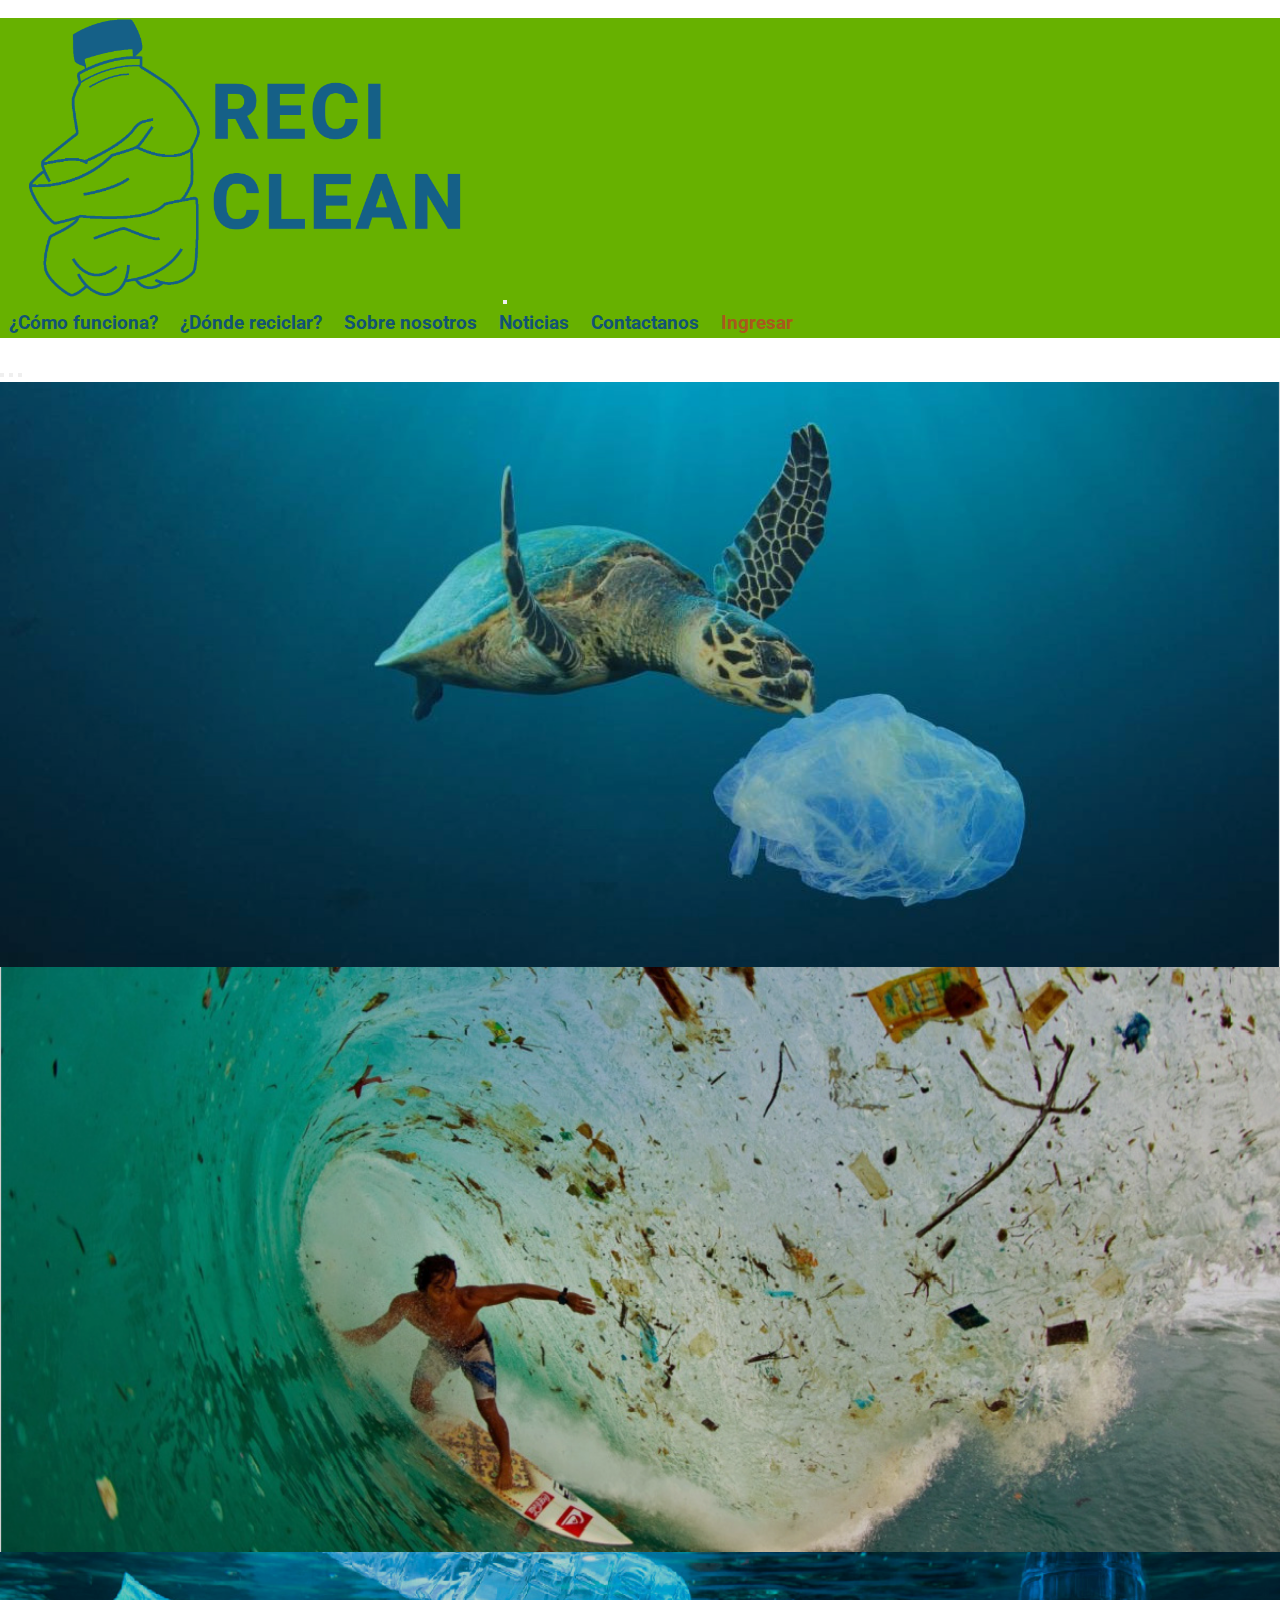
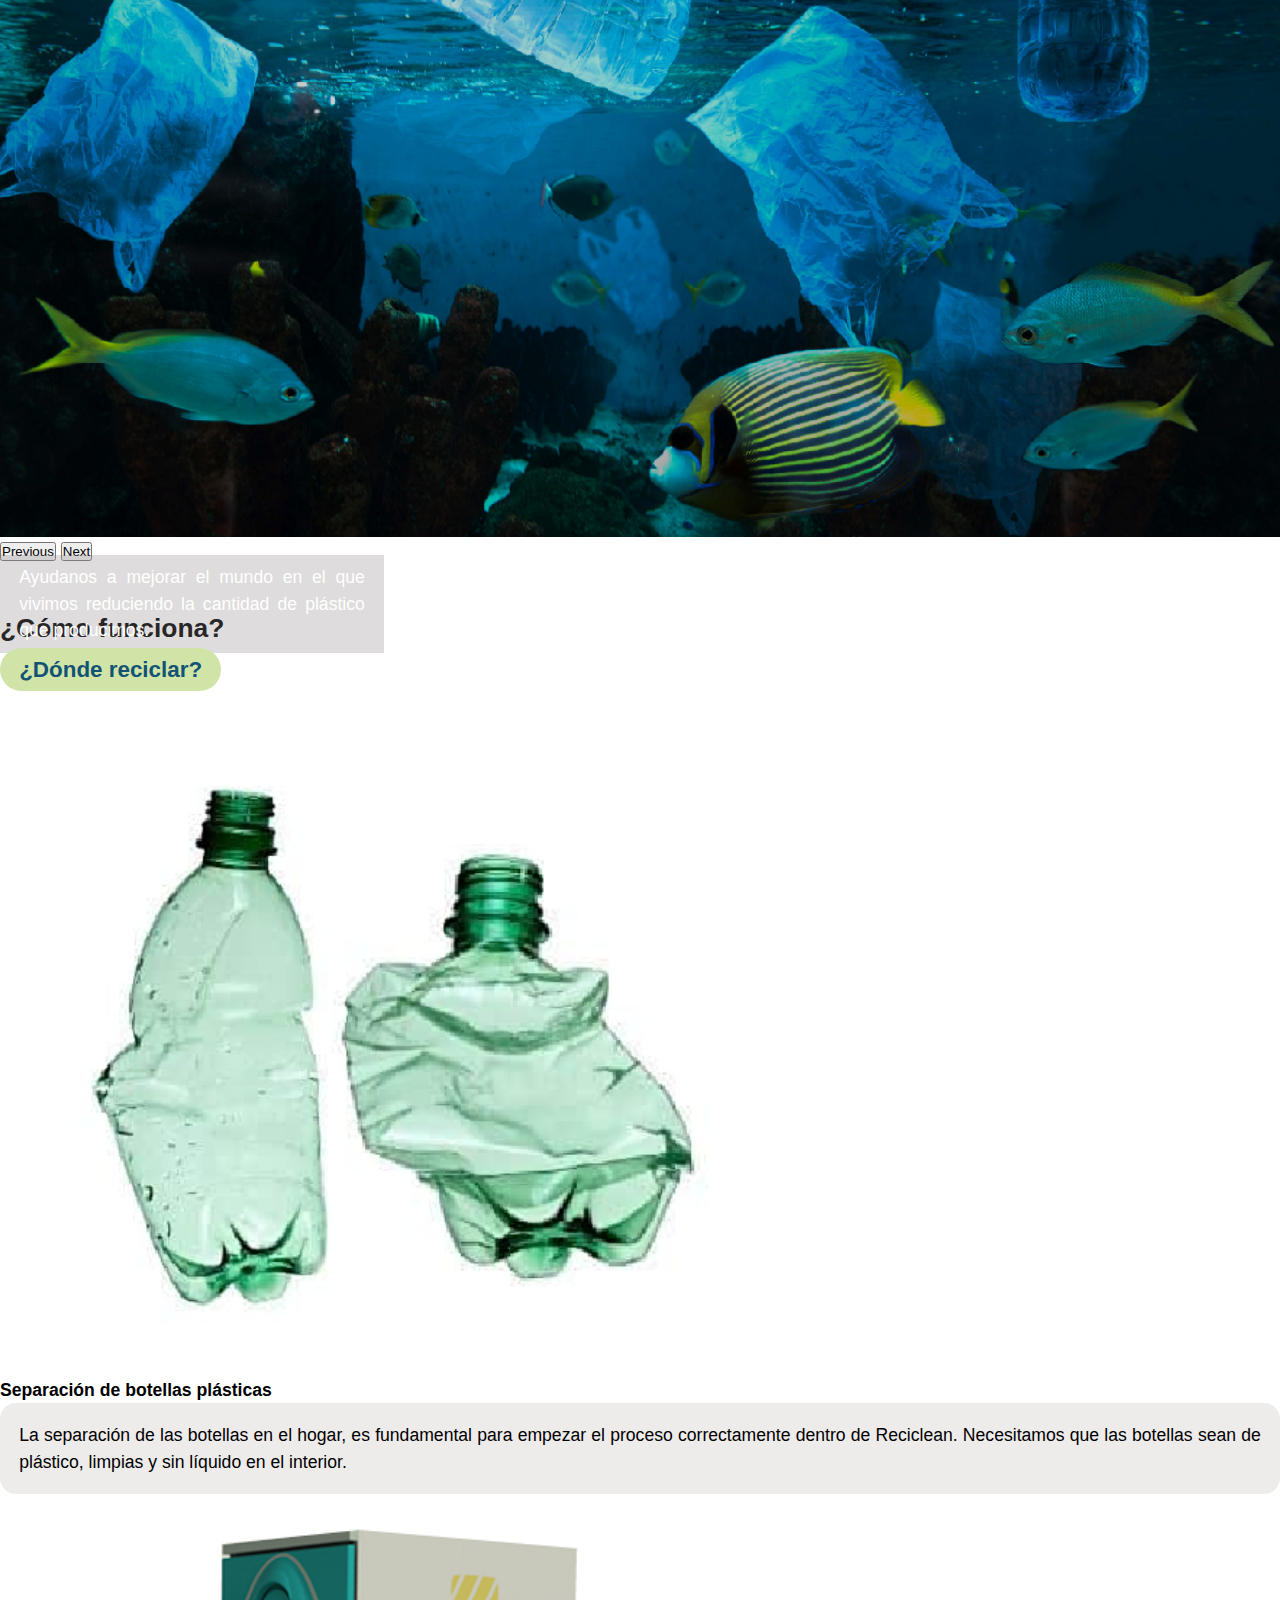
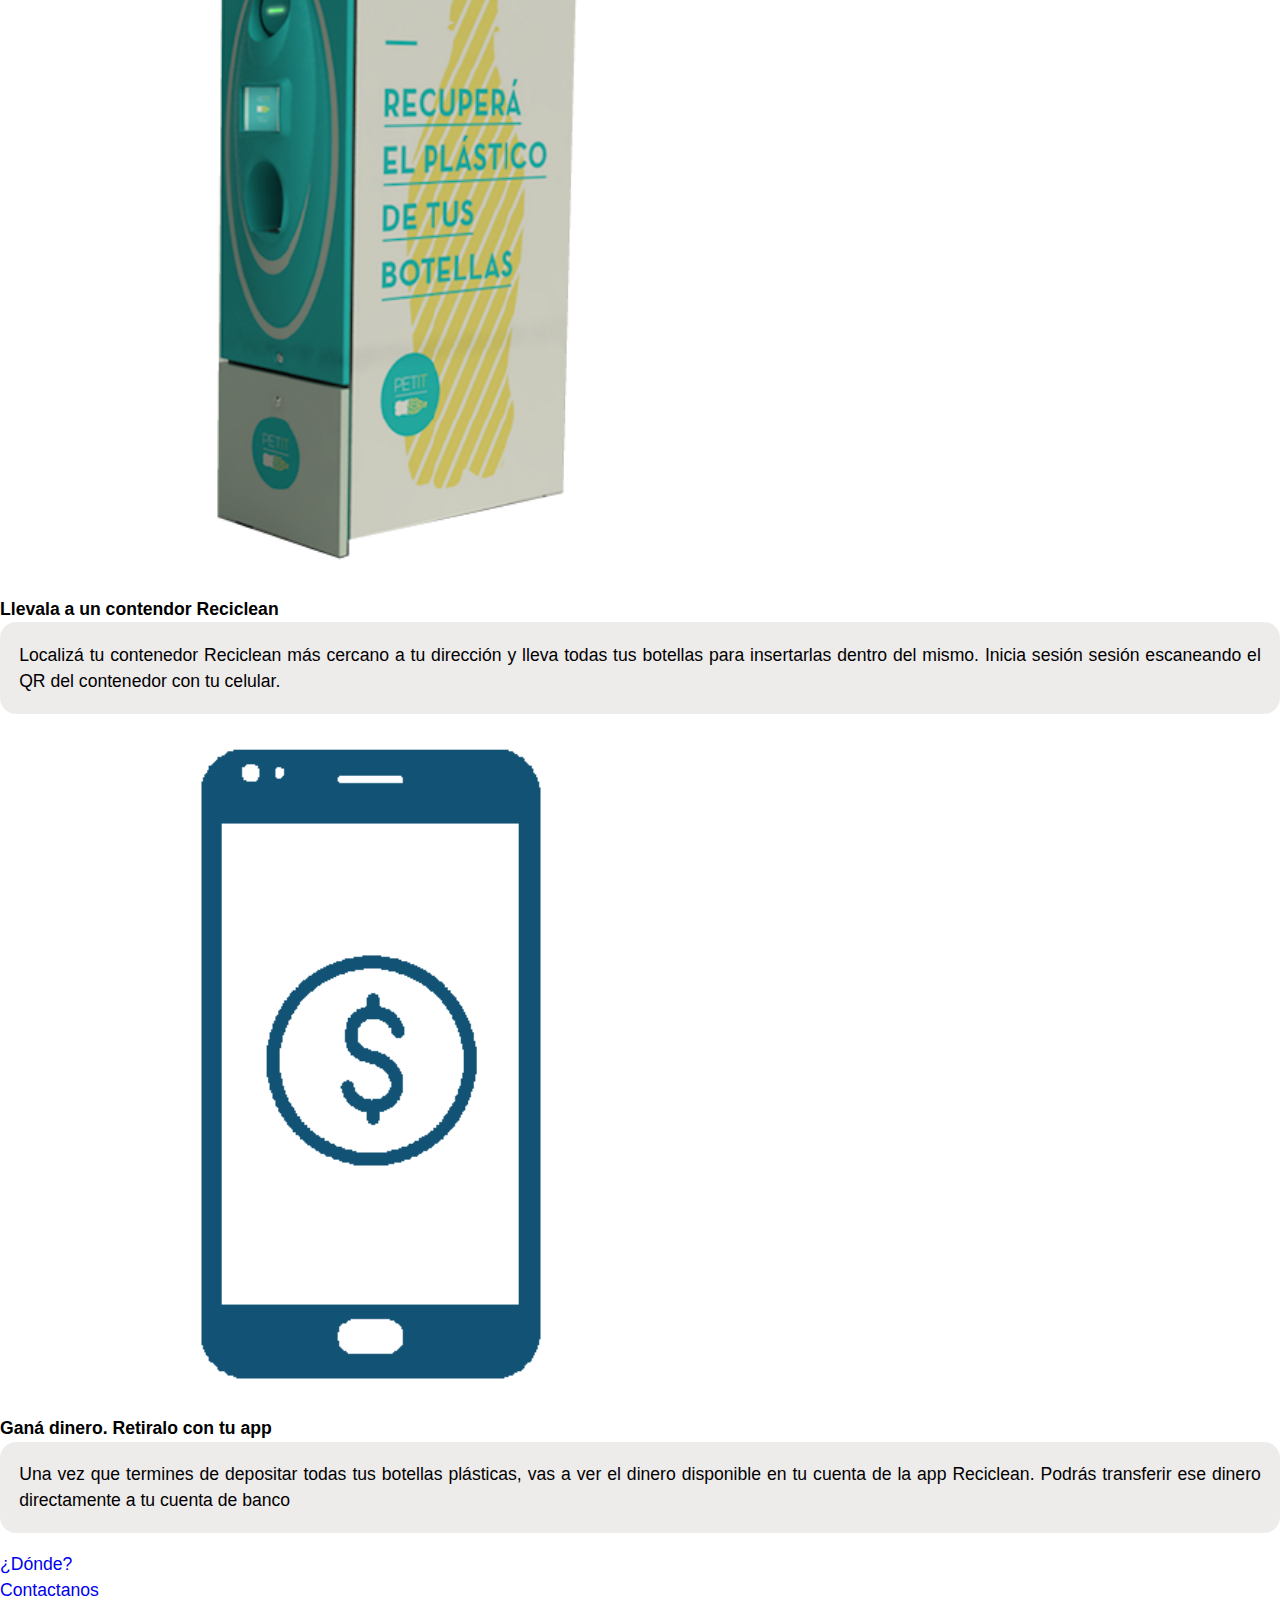
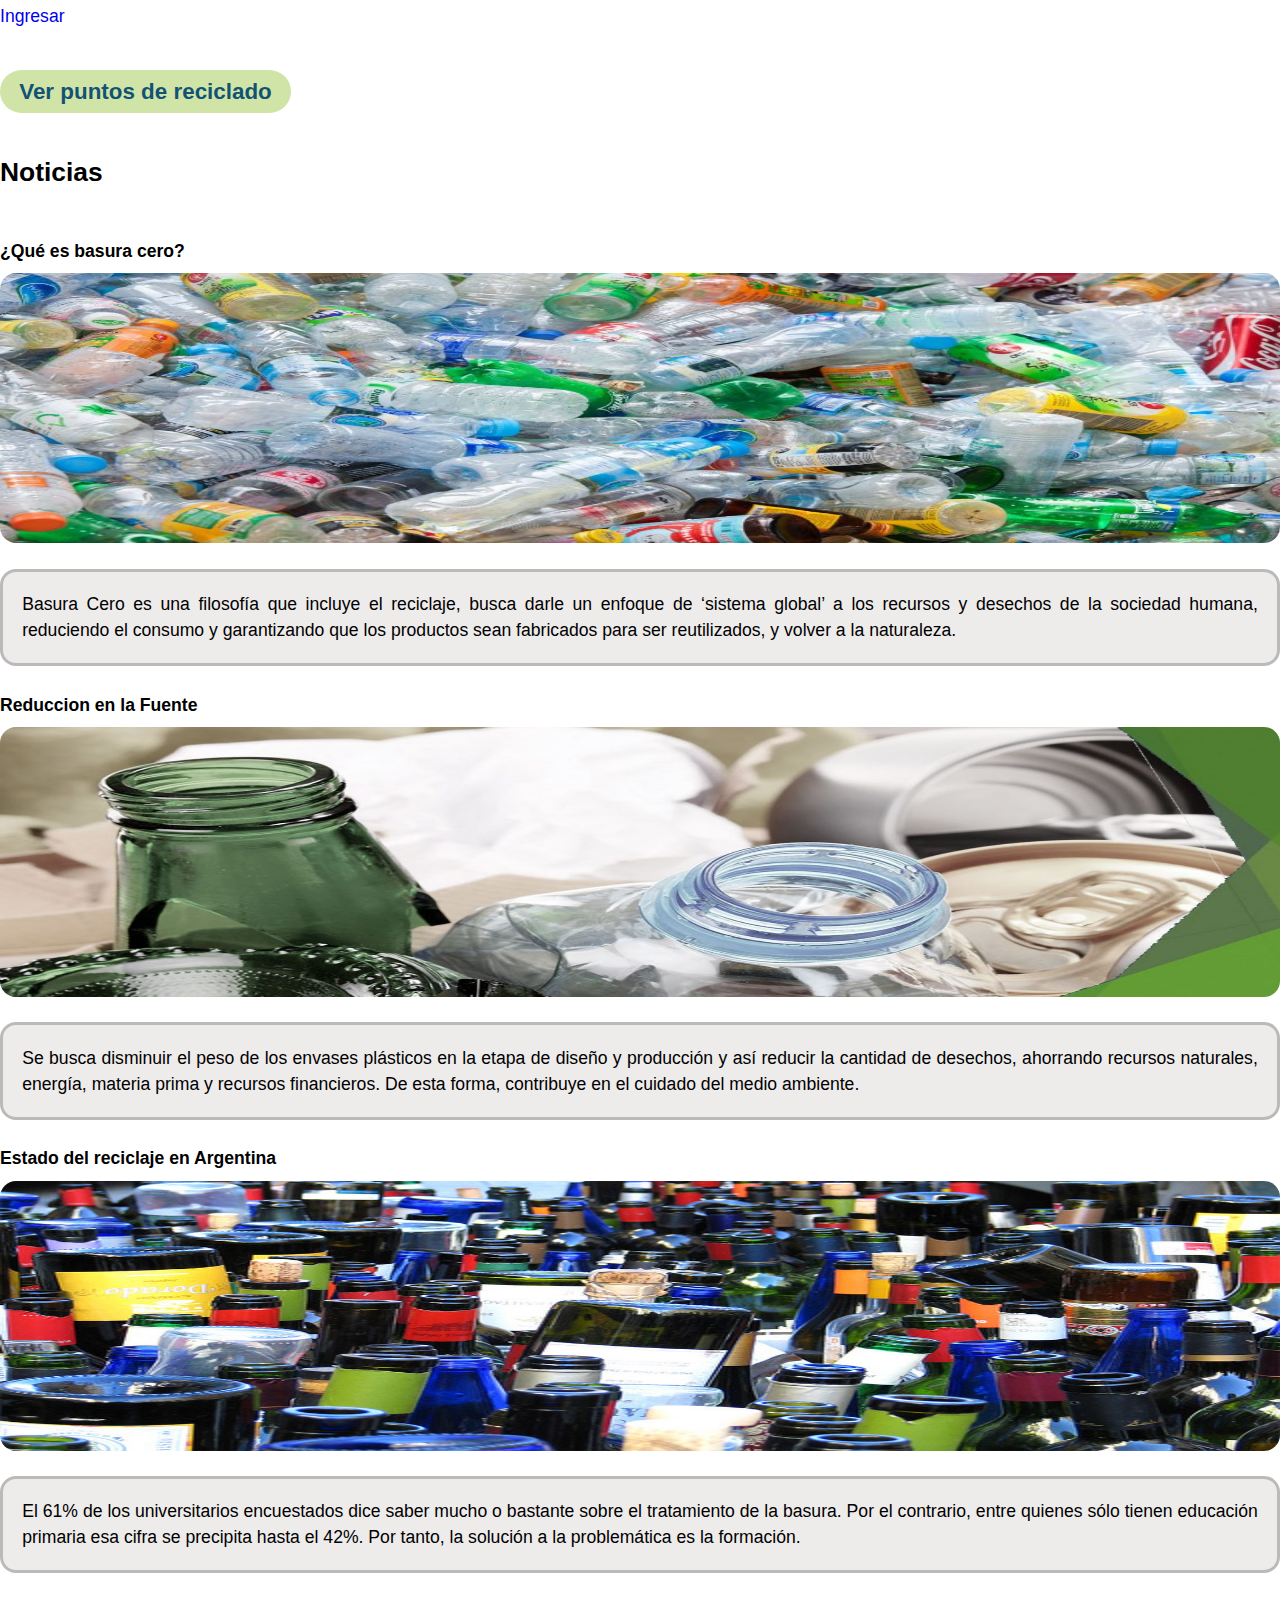
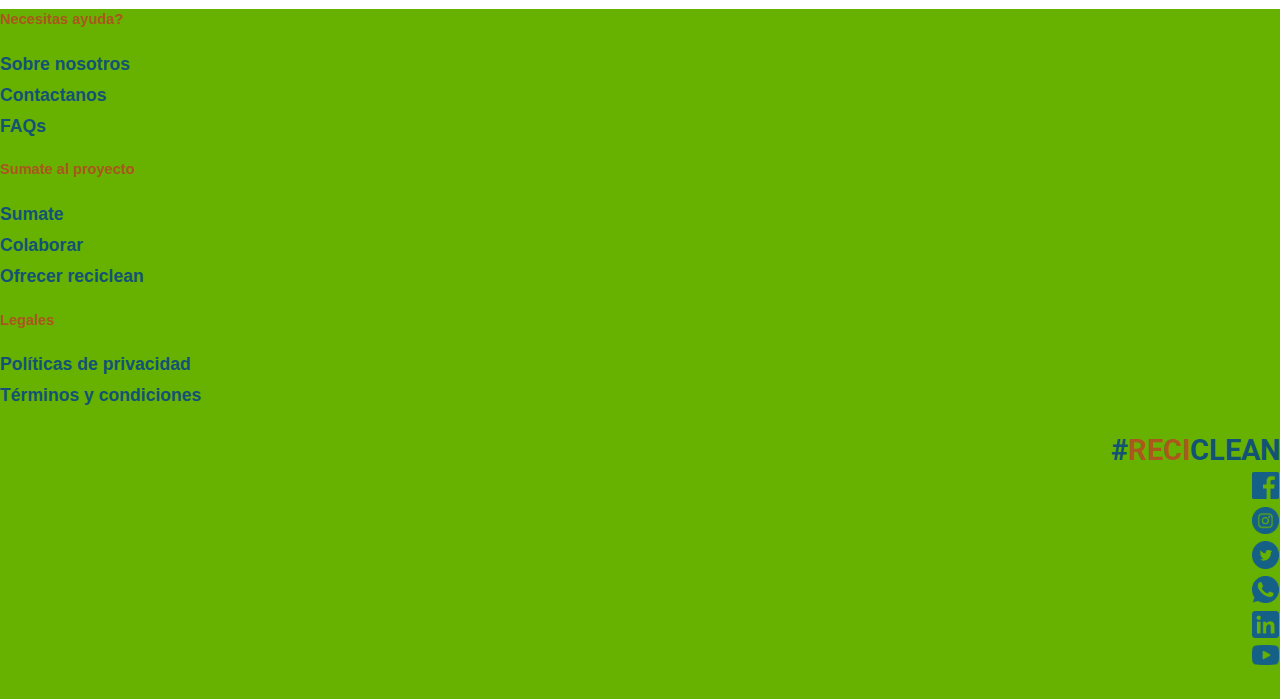
<file: index.html>
<!DOCTYPE html>
<html lang="en">

<head>
    <meta charset="UTF-8">
    <meta http-equiv="X-UA-Compatible" content="IE=edge">
    <meta name="viewport" content="width=device-width, initial-scale=1.0">

    <title>Reciclean Argentina</title>
    <meta name="description"
        content="Esta es la página web de la organización Reciclean dónde podrán enterarse de como funciona 
    el sistema de reciclado donde todos ganamos y muchas noticias sobre como mejorar nuestros habitos del reciclado hogareño.">
    <meta name="keywords" content="Reciclaje, reciclado, reutilizar, plástico, botellas, como reciclar, ganar reciclando, 
    win win, ayudar al mundo, salvemos al mundo, homepage reciclean">

    <!-- Animaciones WOW -->
    <link rel="stylesheet" href="https://cdnjs.cloudflare.com/ajax/libs/animate.css/4.1.1/animate.min.css" />
    <!-- Bootstrap -->
    <link href="https://cdn.jsdelivr.net/npm/bootstrap@5.0.0/dist/css/bootstrap.min.css" rel="stylesheet"
        integrity="sha384-wEmeIV1mKuiNpC+IOBjI7aAzPcEZeedi5yW5f2yOq55WWLwNGmvvx4Um1vskeMj0" crossorigin="anonymous">
    <!-- Fuentes Web-->
    <link href="https://fonts.googleapis.com/css?family=Roboto:100,300,400,500,700&display=swap" rel="stylesheet">
    <link href="https://fonts.googleapis.com/css?family=Roboto:100,300,400,500,700&display=swap" rel="stylesheet">
    <!-- Hoja de estilos -->
    <link rel="stylesheet" href="./css/style.css">
</head>

<body>
    <header class="container-fluid">
        <nav class="navbar navbar-expand-md navbar-dark">
            <div class="container">
                <a class="navbar-brand logo" href="index.html">
                    <img src="recursos/imagenes/logotipos_reciclean.png" class="logo" alt="Logo Reciclean">
                </a>
                <button class="navbar-toggler" type="button" data-bs-toggle="collapse" data-bs-target="#navbarCollapse"
                    aria-controls="navbarCollapse" aria-expanded="false" aria-label="Toggle navigation">
                    <span class="navbar-toggler-icon"></span>
                </button>
                <div class="collapse navbar-collapse" id="navbarCollapse">
                    <div class="navbar-nav">
                        <a class="navBarcontentText" href="index.html#comoFunciona">¿Cómo funciona?</a>
                        <a class="navBarcontentText" href="dondeReciclar.html">¿Dónde reciclar?</a>
                        <a class="navBarcontentText" href="sobreNosotros.html">Sobre nosotros</a>
                        <a class="navBarcontentText" href="noticias.html">Noticias</a>
                        <a class="navBarcontentText" href="contactanos.html">Contactanos</a>
                        <a class="navBarcontentTextGreenBold" href="ingresar.html"> Ingresar</a>
                    </div>
                </div>
            </div>
        </nav>
    </header>

    <!-- Carrusel de imagenes -->

    <div class="container">
        <div id="carouselExampleCaptions" class="carousel slide" data-bs-ride="carousel">
            <div class="carousel-indicators">
                <button type="button" data-bs-target="#carouselExampleCaptions" data-bs-slide-to="0" class="active"
                    aria-current="true" aria-label="Slide 1"></button>
                <button type="button" data-bs-target="#carouselExampleCaptions" data-bs-slide-to="1"
                    aria-label="Slide 2"></button>
                <button type="button" data-bs-target="#carouselExampleCaptions" data-bs-slide-to="2"
                    aria-label="Slide 3"></button>
            </div>
            <div class="carousel-inner">
                <div class="carousel-item active">
                    <div class="fotoCarrousel">
                        <img src="recursos/imagenes/carrusel/carrusel1.jpg" class="fotoCarrousel"
                            alt="Surfeando en basura">
                    </div>
                    <div class="carousel-caption text-start">
                        <p class="carruselText">Ayudanos a mejorar el mundo en el que vivimos reduciendo la cantidad de
                            plástico que producimos.</p>
                        <a class="btn btn-lg btn-primary callToAction" href="dondeReciclar.html">¿Dónde reciclar?</a>
                    </div>
                </div>
                <div class="carousel-item">
                    <div class="fotoCarrousel">
                        <img src="recursos/imagenes/carrusel/carrusel2.jpg" class="fotoCarrousel"
                            alt="plásticos en el océano">
                    </div>
                    <div class="carousel-caption text-start">
                        <p class="carruselText">Ayudanos a mejorar el mundo en el que vivimos reduciendo la cantidad de
                            plástico que producimos.</p>
                        <a class="btn btn-lg btn-primary callToAction" href="dondeReciclar.html">¿Dónde reciclar?</a>
                    </div>
                </div>
                <div class="carousel-item">
                    <div class="fotoCarrousel">
                        <img src="recursos/imagenes/carrusel/carrusel3.jpg" class="fotoCarrousel"
                            alt="tortuga marina come plástico">
                    </div>
                    <div class="carousel-caption text-start">
                        <p class="carruselText">Ayudanos a mejorar el mundo en el que vivimos reduciendo la cantidad de
                            plástico que producimos.</p>
                        <a class="btn btn-lg btn-primary callToAction" href="dondeReciclar.html">¿Dónde reciclar?</a>
                    </div>
                </div>
            </div>
            <button class="carousel-control-prev" type="button" data-bs-target="#carouselExampleCaptions"
                data-bs-slide="prev">
                <span class="carousel-control-prev-icon" aria-hidden="true"></span>
                <span class="visually-hidden">Previous</span>
            </button>
            <button class="carousel-control-next" type="button" data-bs-target="#carouselExampleCaptions"
                data-bs-slide="next">
                <span class="carousel-control-next-icon" aria-hidden="true"></span>
                <span class="visually-hidden">Next</span>
            </button>
        </div>
    </div>

    <!--Iconos donde se explique como funciona reciclean-->
    <div class="container container-sección">
        <a name="comoFunciona">
            <h2 class="h2"> ¿Cómo funciona? </h2>
        </a>
    </div>

    <div class="container container-sección">
        <!-- 3 columnas abajo del carrousel -->
        <div class="row justify-content-evenly">
            <div class="col-sm-12 col-md-7 col-lg-4 text-center">
                <img src="recursos/imagenes/iconos_index/botellas_de_plastico.png" class="iconoComoFunciona" />
                <h4 class="h4">Separación de botellas plásticas</h4>
                <p class="col-sm-12 col-md-7 col-lg-4 textoComoFunciona"> La separación de las botellas en el
                    hogar, es fundamental para empezar el proceso correctamente dentro de Reciclean. Necesitamos que las
                    botellas sean de plástico, limpias y sin líquido en el interior.</p>
            </div>
            <div class="col-sm-12 col-md-7 col-lg-4 text-center">
                <img src="recursos/imagenes/iconos_index/maquina_expendedora.png" class="iconoComoFunciona" />
                <h4 class="h4">Llevala a un contendor Reciclean</h4>
                <p class="col-sm-12 col-md-7 col-lg-4 textoComoFunciona"> Localizá tu contenedor Reciclean más cercano a
                    tu dirección y lleva todas tus botellas para insertarlas dentro del mismo. Inicia sesión sesión
                    escaneando el QR del contenedor con tu celular.</p>
            </div>
            <div class="col-sm-12 col-md-7 col-lg-4 text-center">
                <img src="recursos/imagenes/iconos_index/gana_plata_en_app.png" class="iconoComoFunciona" />
                <h4 class="h4">Ganá dinero. Retiralo con tu app</h4>
                <p class="col-sm-12 col-md-7 col-lg-3 textoComoFunciona"> Una vez que termines de depositar todas tus
                    botellas plásticas, vas a ver el dinero disponible en tu cuenta de la app Reciclean. Podrás
                    transferir ese dinero directamente a tu cuenta de banco</p>
            </div>
        </div>

        <div class="row justify-content-evenly">
            <div class="col-sm-12 col-md-7 col-lg-4 text-center">
                <p><a class="btn btn-secondary" href="dondeReciclar.html">¿Dónde?</a></p>
            </div>
            <div class="col-sm-12 col-md-7 col-lg-4 text-center">
                <p><a class="btn btn-secondary" href="contactanos.html">Contactanos</a></p>
            </div>
            <div class="col-sm-12 col-md-7 col-lg-4 text-center">
                <p><a class="btn btn-secondary" href="ingresar.html">Ingresar</a></p>
            </div>
        </div>

        <div class="container container-sección">
            <div class="row justify-content-center">
                <div class="col-sm-8 col-md-6 col-lg-4 text-center">
                    <a class="callToAction" href="dondeReciclar.html">Ver puntos de reciclado</a>
                </div>
            </div>
        </div>
    </div>

    <!-- Noticias-->
    <div class="container container-sección">
        <h2 class="h2"> Noticias </h2>
    </div>

    <div class="container container-sección">
        <div class="row justify-content-evenly">
            <div class="col-sm-12 col-md-8 col-lg-4">
                <h4 class="h4">¿Qué es basura cero?</h4>
                <div>
                    <img src="recursos/imagenes/noticias/botellas_de_plastico.jpeg" alt="Basura cero"
                        class="imagenNoticias">
                </div>
                <p class="textoNoticias">
                    Basura Cero es una filosofía que incluye el reciclaje, busca darle un enfoque de ‘sistema global’ a
                    los recursos y desechos de la sociedad humana, reduciendo el consumo y garantizando que los
                    productos sean fabricados para ser reutilizados, y volver a la naturaleza.
                </p>
            </div>
            <div class="col-sm-12 col-md-8 col-lg-4">
                <h4 class="h4"> Reduccion en la Fuente</h4>
                <div>
                    <img src="recursos/imagenes/noticias/caminos_del_plastico.jpg" alt="Reduccion en la Fuente"
                        class="imagenNoticias">
                </div>
                <p class="textoNoticias">
                    Se busca disminuir el peso de los envases plásticos en la etapa de diseño y producción y así
                    reducir la cantidad de desechos, ahorrando recursos naturales, energía, materia prima y recursos
                    financieros. De esta forma, contribuye en el cuidado del medio ambiente.
                </p>
            </div>
            <div class="col-sm-12 col-md-8 col-lg-4">
                <h4 class="h4">Estado del reciclaje en Argentina</h4>
                <div>
                    <img src="recursos/imagenes/noticias/estado_reciclaje_argentina.jpg"
                        alt="Estado reciclaje en Argentina" class="imagenNoticias">
                </div>
                <p class="textoNoticias">
                    El 61% de los universitarios encuestados dice saber mucho o bastante sobre el tratamiento de la
                    basura. Por el contrario, entre quienes sólo tienen educación primaria esa cifra se precipita hasta
                    el 42%. Por tanto, la solución a la problemática es la formación.
                </p>
            </div>
        </div>
    </div>

    <!--Pie de pagina-->
    <footer class="footerContainer container-fluid">
        <div class="container">
            <div class="row justify-content-start">
                <div class="col-sm-3">
                    <h5 class="h5Footer"> Necesitas ayuda? </h5>
                    <div><a class="linksFooterText" href="">Sobre nosotros</a></div>
                    <div><a class="linksFooterText" href="">Contactanos</a></div>
                    <div><a class="linksFooterText" href="">FAQs</a></div>
                </div>
                <div class="col-sm-3">
                    <h5 class="h5Footer"> Sumate al proyecto </h5>
                    <div><a class="linksFooterText" href="">Sumate</a></div>
                    <div><a class="linksFooterText" href="">Colaborar</a></div>
                    <div><a class="linksFooterText" href="">Ofrecer reciclean</a></div>
                </div>
                <div class="col-sm-3">
                    <h5 class="h5Footer"> Legales </h5>
                    <div><a class="linksFooterText" href="">Políticas de privacidad</a></div>
                    <div><a class="linksFooterText" href="">Términos y condiciones</a></div>
                </div>

                <div class="twitterFooterContainer">
                    <span> <a class="orangeBold" href="https://twitter.com/?lang=es"> # </a></span>
                    <span> <a class="greenBold" href="https://twitter.com/?lang=es"> RECI </a></span>
                    <span> <a class="orangeBold" href="https://twitter.com/?lang=es"> CLEAN </a> </span>
                </div>

                <div class="redesSociales">
                    <ul class="list-inline">
                        <li class="list-inline-item">
                            <a href="http://facebook.com">
                                <img class="iconosRedesSociales" src="recursos/imagenes/iconos_del_Footer/facebook.png"
                                    title="Facebook" />
                            </a>
                        </li>
                        <li class="list-inline-item">
                            <a href="https://www.instagram.com/?hl=es-la">
                                <img class="iconosRedesSociales" src="recursos/imagenes/iconos_del_Footer/instagram.png"
                                    title="Instagram" />
                            </a>
                        </li>
                        <li class="list-inline-item">
                            <a href="https://twitter.com/">
                                <img class="iconosRedesSociales" src="recursos/imagenes/iconos_del_Footer/twitter.png"
                                    title="Twitter" />
                            </a>
                        </li>
                        <li class="list-inline-item">
                            <a href="https://www.whatsapp.com/">
                                <img class="iconosRedesSociales" src="recursos/imagenes/iconos_del_Footer/whatsapp.png"
                                    title="Whatsapp" />
                            </a>
                        </li>
                        <li class="list-inline-item">
                            <a href="https://www.linkedin.com/">
                                <img class="iconosRedesSociales" src="recursos/imagenes/iconos_del_Footer/linkedin.png"
                                    title="Linkedin" /></a>
                        </li>
                        <li class="list-inline-item">
                            <a href="https://www.youtube.com/">
                                <img class="iconosRedesSociales" src="recursos/imagenes/iconos_del_Footer/youtube.png"
                                    title="Youtube" />
                            </a>
                        </li>
                </div>
            </div>
        </div>
    </footer>
    <!--shilf + alt + f-->

    <!-- Bootstrap -->
    <script src="https://cdn.jsdelivr.net/npm/@popperjs/core@2.9.2/dist/umd/popper.min.js"
        integrity="sha384-IQsoLXl5PILFhosVNubq5LC7Qb9DXgDA9i+tQ8Zj3iwWAwPtgFTxbJ8NT4GN1R8p" crossorigin="anonymous">
    </script>
    <script src="https://cdn.jsdelivr.net/npm/bootstrap@5.0.0/dist/js/bootstrap.min.js"
        integrity="sha384-lpyLfhYuitXl2zRZ5Bn2fqnhNAKOAaM/0Kr9laMspuaMiZfGmfwRNFh8HlMy49eQ" crossorigin="anonymous">
    </script>

</body>

</html>
</file>
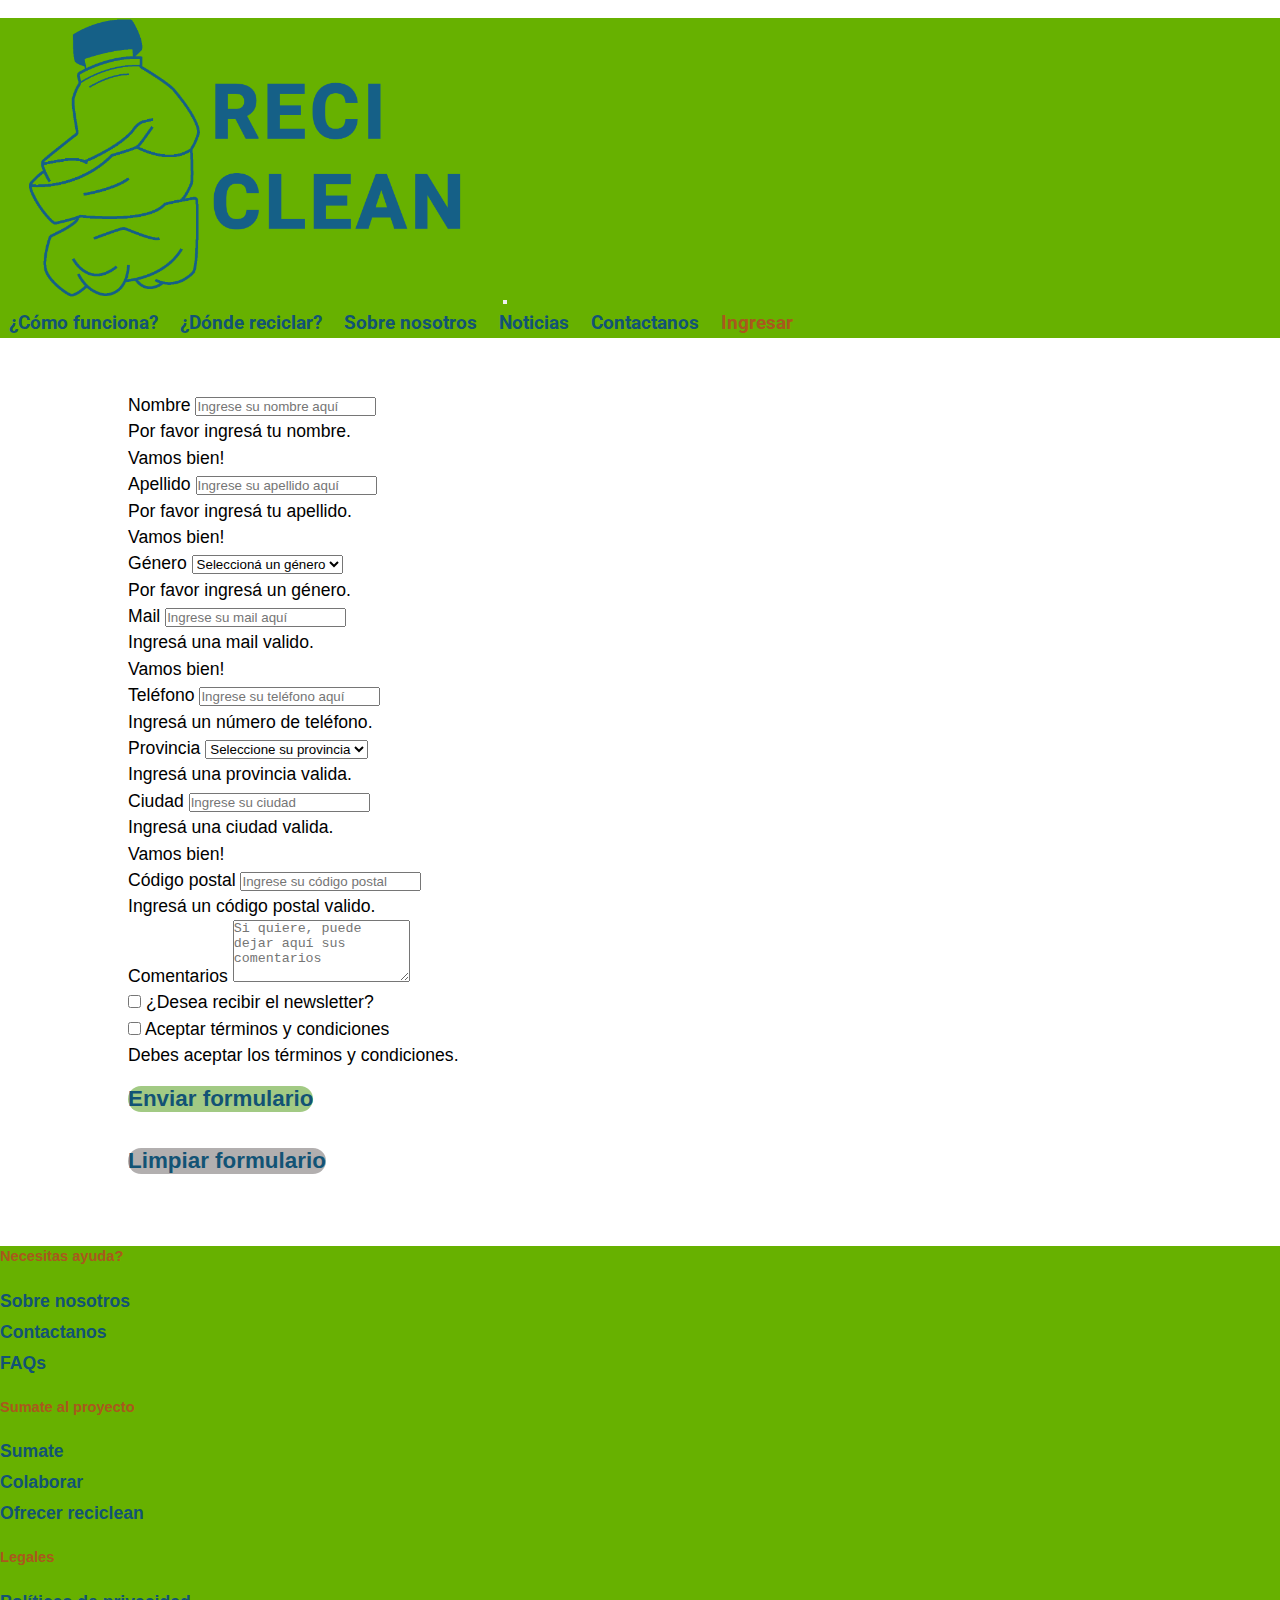
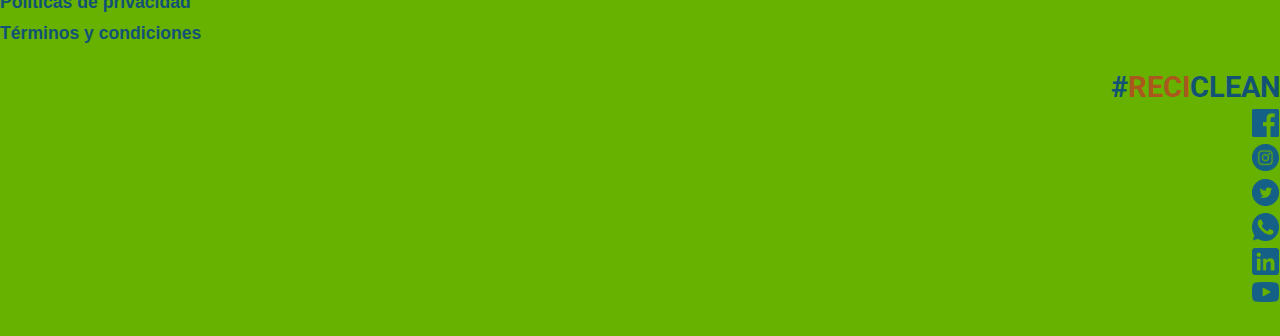
<file: contactanos.html>
<!DOCTYPE html>
<html lang="en">

<head>
    <meta charset="UTF-8">
    <meta http-equiv="X-UA-Compatible" content="IE=edge">
    <meta name="viewport" content="width=device-width, initial-scale=1.0">

    <title>Contactanos - Reciclean</title>
    <meta name="description"
        content="En esta página web podrás comunicarte con nosotros por cualquier duda o inquietud que tengas de nuestro proyecto">
    <meta name="keywords"
        content="contacto Reciclean, ayuda reciclean, dudas Reciclean, inquietudes Reciclean, help Reciclean">


    <!-- Animaciones WOW -->
    <link rel="stylesheet" href="https://cdnjs.cloudflare.com/ajax/libs/animate.css/4.1.1/animate.min.css" />
    <!-- Bootstrap -->
    <link href="https://cdn.jsdelivr.net/npm/bootstrap@5.0.0/dist/css/bootstrap.min.css" rel="stylesheet"
        integrity="sha384-wEmeIV1mKuiNpC+IOBjI7aAzPcEZeedi5yW5f2yOq55WWLwNGmvvx4Um1vskeMj0" crossorigin="anonymous">
    <!-- Fuentes Web-->
    <link href="https://fonts.googleapis.com/css?family=Roboto:100,300,400,500,700&display=swap" rel="stylesheet">
    <link href="https://fonts.googleapis.com/css?family=Roboto:100,300,400,500,700&display=swap" rel="stylesheet">
    <!-- Hoja de estilos -->
    <link rel="stylesheet" href="./css/style.css">
</head>

<body>
    <header class="container-fluid">
        <nav class="navbar navbar-expand-md navbar-dark">
            <div class="container">
                <a class="navbar-brand logo" href="index.html">
                    <img src="recursos/imagenes/logotipos_reciclean.png" class="logo" alt="Logo Reciclean">
                </a>
                <button class="navbar-toggler" type="button" data-bs-toggle="collapse" data-bs-target="#navbarCollapse"
                    aria-controls="navbarCollapse" aria-expanded="false" aria-label="Toggle navigation">
                    <span class="navbar-toggler-icon"></span>
                </button>
                <div class="collapse navbar-collapse" id="navbarCollapse">
                    <div class="navbar-nav">
                        <a class="navBarcontentText" href="index.html#comoFunciona">¿Cómo funciona?</a>
                        <a class="navBarcontentText" href="dondeReciclar.html">¿Dónde reciclar?</a>
                        <a class="navBarcontentText" href="sobreNosotros.html">Sobre nosotros</a>
                        <a class="navBarcontentText" href="noticias.html">Noticias</a>
                        <a class="navBarcontentText" href="contactanos.html">Contactanos</a>
                        <a class="navBarcontentTextGreenBold" href="ingresar.html"> Ingresar</a>
                    </div>
                </div>
            </div>
        </nav>
    </header>


    <div class="container formularioContacto">
        <form class="row g-3 needs-validation" novalidate>
            <div class="col-md-4">
                <label for="Nombre" class="form-label">Nombre</label>
                <input type="text" class="form-control" id="Nombre" placeholder="Ingrese su nombre aquí" required>
                <div class="invalid-feedback">
                    Por favor ingresá tu nombre.
                </div>
                <div class="valid-feedback">
                    Vamos bien!
                </div>
            </div>
            <div class="col-md-4">
                <label for="Apellido" class="form-label">Apellido</label>
                <input type="text" class="form-control" id="Apellido" placeholder="Ingrese su apellido aquí" required>
                <div class="invalid-feedback">
                    Por favor ingresá tu apellido.
                </div>
                <div class="valid-feedback">
                    Vamos bien!
                </div>
            </div>
            <div class="col-md-4">
                <label for="genero" class="form-label">Género</label>
                <select class="form-select" id="genero" required>
                    <<option value="">Seleccioná un género</option>
                        <option value="hombre">Hombre</option>
                        <option value="mujer">Mujer</option>
                        <option value="N/C">Prefiero no decirlo</option>
                </select>
                <div class="invalid-feedback">
                    Por favor ingresá un género.
                </div>
            </div>
            <div class="col-md-6">
                <label for="Mail" class="form-label">Mail</label>
                <input type="text" class="form-control" id="mail" placeholder="Ingrese su mail aquí" required>
                <div class="invalid-feedback">
                    Ingresá una mail valido.
                </div>
                <div class="valid-feedback">
                    Vamos bien!
                </div>
            </div>
            <div class="col-md-6">
                <label for="Telefono" class="form-label">Teléfono</label>
                <input type="number" class="form-control" id="Telefono" placeholder="Ingrese su teléfono aquí" required>
                <div class="invalid-feedback">
                    Ingresá un número de teléfono.
                </div>
            </div>
            <div class="col-md-5">
                <label for="provincia" class="form-label">Provincia</label>
                <select class="form-select" id="provincia" required>
                    <option selected disabled value="">Seleccione su provincia</option>
                    <option value="Buenos Aires">Bs. As.</option>
                    <option value="Catamarca">Catamarca</option>
                    <option value="Chaco">Chaco</option>
                    <option value="Chubut">Chubut</option>
                    <option value="Cordoba">Cordoba</option>
                    <option value="Corrientes">Corrientes</option>
                    <option value="Entre Rios">Entre Rios</option>
                    <option value="Formosa">Formosa</option>
                    <option value="Jujuy">Jujuy</option>
                    <option value="La Pampa">La Pampa</option>
                    <option value="La Rioja">La Rioja</option>
                    <option value="Mendoza">Mendoza</option>
                    <option value="Misiones">Misiones</option>
                    <option value="Neuquen">Neuquen</option>
                    <option value="Rio Negro">Rio Negro</option>
                    <option value="Salta">Salta</option>
                    <option value="San Juan">San Juan</option>
                    <option value="San Luis">San Luis</option>
                    <option value="Santa Cruz">Santa Cruz</option>
                    <option value="Santa Fe">Santa Fe</option>
                    <option value="Santiago del Estero">Santiago del Estero</option>
                    <option value="Tierra del Fuego">Tierra del Fuego</option>
                    <option value="Tucuman">Tucuman</option>
                </select>
                <div class="invalid-feedback">
                    Ingresá una provincia valida.
                </div>
            </div>
            <div class="col-md-4">
                <label for="Ciudad" class="form-label">Ciudad</label>
                <input type="text" class="form-control" id="Ciudad" placeholder="Ingrese su ciudad" required>
                <div class="invalid-feedback">
                    Ingresá una ciudad valida.
                </div>
                <div class="valid-feedback">
                    Vamos bien!
                </div>
            </div>
            <div class="col-md-3">
                <label for="C.P." class="form-label">Código postal</label>
                <input type="number" class="form-control" id="C.P." placeholder="Ingrese su código postal" required>
                <div class="invalid-feedback">
                    Ingresá un código postal valido.
                </div>
            </div>
            <div class="col-12">
                <label for="Comentarios" class="form-label">Comentarios</label>
                <textarea class="form-control" id="Comentarios"
                    placeholder="Si quiere, puede dejar aquí sus comentarios" rows="4"></textarea>
            </div>
            <div class="col-12">
                <div class="form-check">
                    <input class="form-check-input" type="checkbox" value="" id="recibirNewsletter" required>
                    <label class="form-check-label" for="recibirNewsletter">
                        ¿Desea recibir el newsletter?
                    </label>
                </div>
            </div>
            <div class="col-12">
                <div class="form-check">
                    <input class="form-check-input" type="checkbox" value="" id="invalidCheck" required>
                    <label class="form-check-label" for="invalidCheck">
                        Aceptar términos y condiciones
                    </label>
                    <div class="invalid-feedback">
                        Debes aceptar los términos y condiciones.
                    </div>
                </div>
            </div>
            <div class="col-sm-6 col-md-5 lg-2">
                <button class="btn btn-primary callToAction-formulario-primary" type="submit">Enviar formulario</button>
            </div>
            <div class="col-sm-6 col-md-5 lg-2">
                <button class="btn btn-secondary callToAction-formulario-secondary" type="reset">Limpiar
                    formulario</button>
            </div>
        </form>
    </div>

    <!--Pie de pagina-->
    <footer class="footerContainer container-fluid">
        <div class="container">
            <div class="row justify-content-start">
                <div class="col-sm-3">
                    <h5 class="h5Footer"> Necesitas ayuda? </h5>
                    <div><a class="linksFooterText" href="">Sobre nosotros</a></div>
                    <div><a class="linksFooterText" href="">Contactanos</a></div>
                    <div><a class="linksFooterText" href="">FAQs</a></div>
                </div>
                <div class="col-sm-3">
                    <h5 class="h5Footer"> Sumate al proyecto </h5>
                    <div><a class="linksFooterText" href="">Sumate</a></div>
                    <div><a class="linksFooterText" href="">Colaborar</a></div>
                    <div><a class="linksFooterText" href="">Ofrecer reciclean</a></div>
                </div>
                <div class="col-sm-3">
                    <h5 class="h5Footer"> Legales </h5>
                    <div><a class="linksFooterText" href="">Políticas de privacidad</a></div>
                    <div><a class="linksFooterText" href="">Términos y condiciones</a></div>
                </div>

                <div class="twitterFooterContainer">
                    <span> <a class="orangeBold" href="https://twitter.com/?lang=es"> # </a></span>
                    <span> <a class="greenBold" href="https://twitter.com/?lang=es"> RECI </a></span>
                    <span> <a class="orangeBold" href="https://twitter.com/?lang=es"> CLEAN </a> </span>
                </div>

                <div class="redesSociales">
                    <ul class="list-inline">
                        <li class="list-inline-item">
                            <a href="http://facebook.com">
                                <img class="iconosRedesSociales" src="recursos/imagenes/iconos_del_Footer/facebook.png"
                                    title="Facebook" />
                            </a>
                        </li>
                        <li class="list-inline-item">
                            <a href="https://www.instagram.com/?hl=es-la">
                                <img class="iconosRedesSociales" src="recursos/imagenes/iconos_del_Footer/instagram.png"
                                    title="Instagram" />
                            </a>
                        </li>
                        <li class="list-inline-item">
                            <a href="https://twitter.com/">
                                <img class="iconosRedesSociales" src="recursos/imagenes/iconos_del_Footer/twitter.png"
                                    title="Twitter" />
                            </a>
                        </li>
                        <li class="list-inline-item">
                            <a href="https://www.whatsapp.com/">
                                <img class="iconosRedesSociales" src="recursos/imagenes/iconos_del_Footer/whatsapp.png"
                                    title="Whatsapp" />
                            </a>
                        </li>
                        <li class="list-inline-item">
                            <a href="https://www.linkedin.com/">
                                <img class="iconosRedesSociales" src="recursos/imagenes/iconos_del_Footer/linkedin.png"
                                    title="Linkedin" /></a>
                        </li>
                        <li class="list-inline-item">
                            <a href="https://www.youtube.com/">
                                <img class="iconosRedesSociales" src="recursos/imagenes/iconos_del_Footer/youtube.png"
                                    title="Youtube" />
                            </a>
                        </li>
                </div>
            </div>
        </div>
    </footer>
    <!--shilf + alt + f-->

    <!-- Bootstrap -->
    <script src="https://cdn.jsdelivr.net/npm/@popperjs/core@2.9.2/dist/umd/popper.min.js"
        integrity="sha384-IQsoLXl5PILFhosVNubq5LC7Qb9DXgDA9i+tQ8Zj3iwWAwPtgFTxbJ8NT4GN1R8p" crossorigin="anonymous">
    </script>
    <script src="https://cdn.jsdelivr.net/npm/bootstrap@5.0.1/dist/js/bootstrap.min.js"
        integrity="sha384-Atwg2Pkwv9vp0ygtn1JAojH0nYbwNJLPhwyoVbhoPwBhjQPR5VtM2+xf0Uwh9KtT" crossorigin="anonymous">
    </script>
    <script src="/js/form.js"></script>

</body>

</html>
</file>
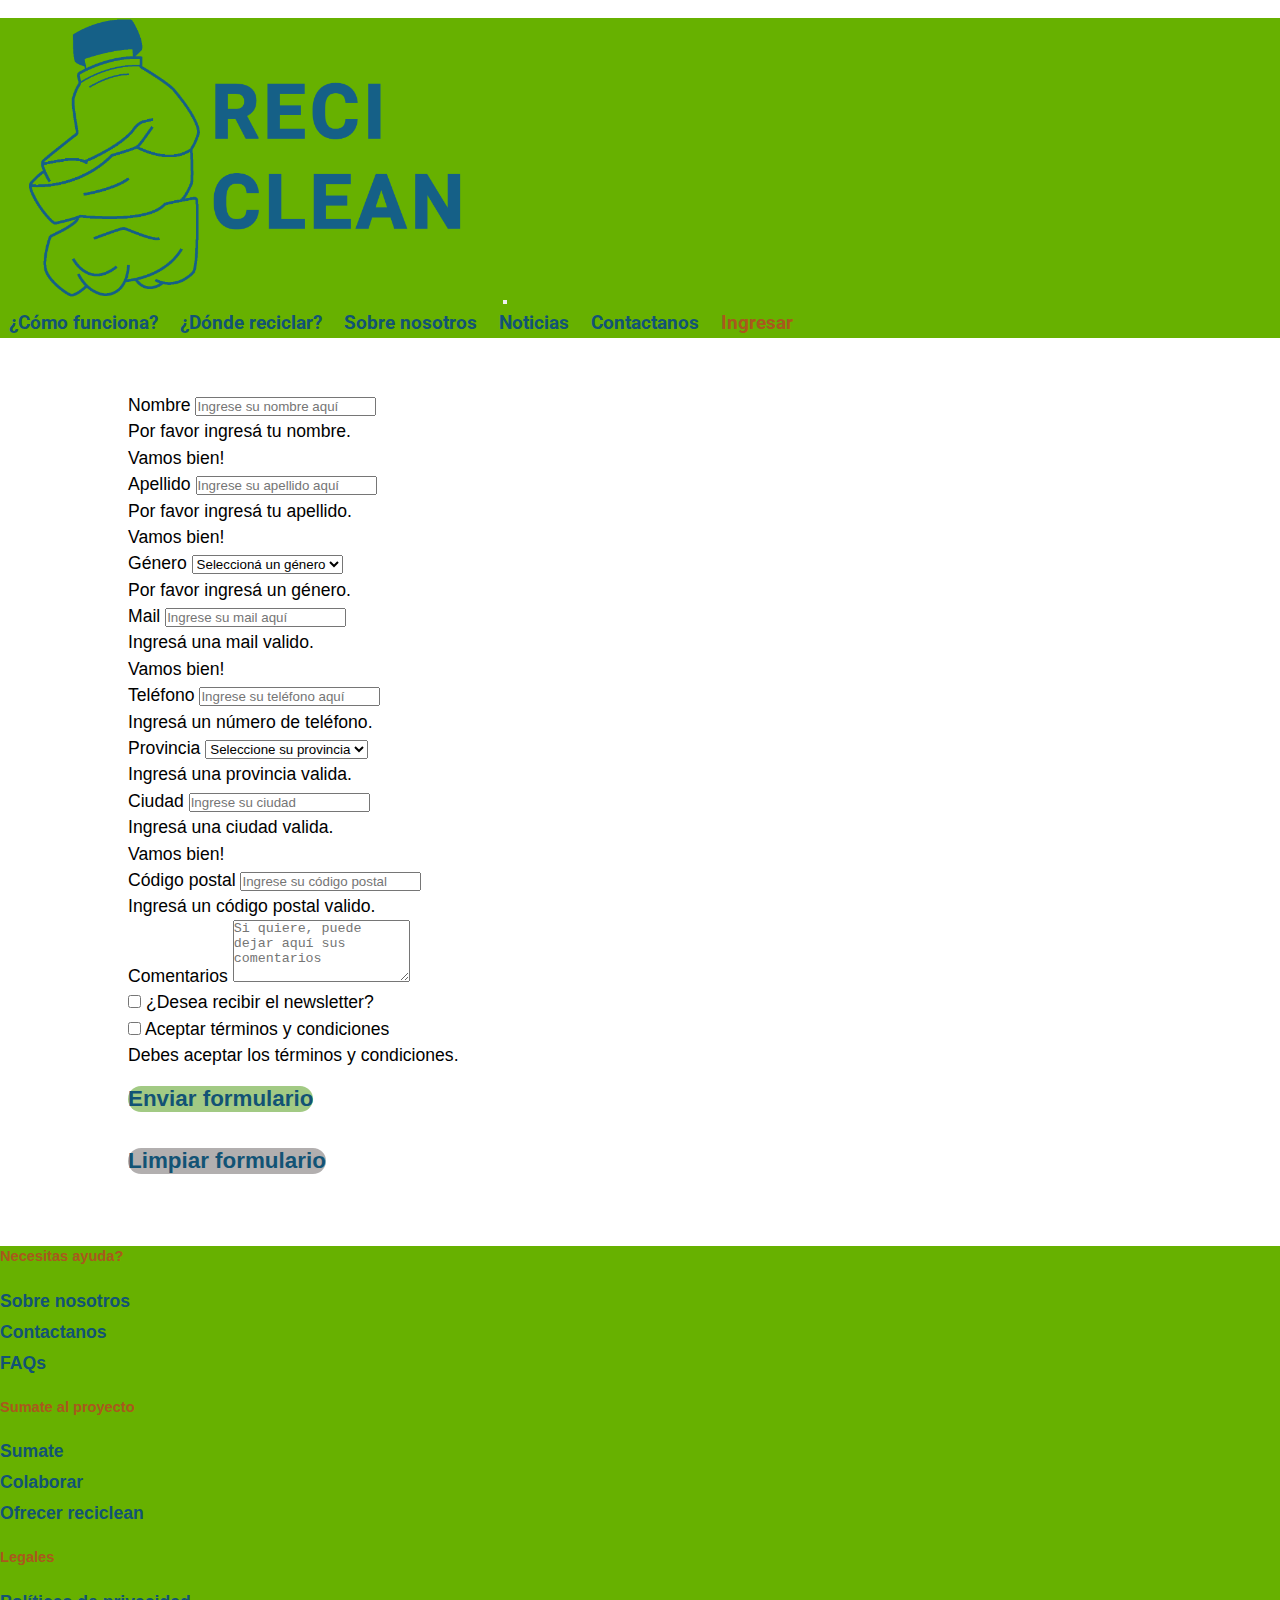
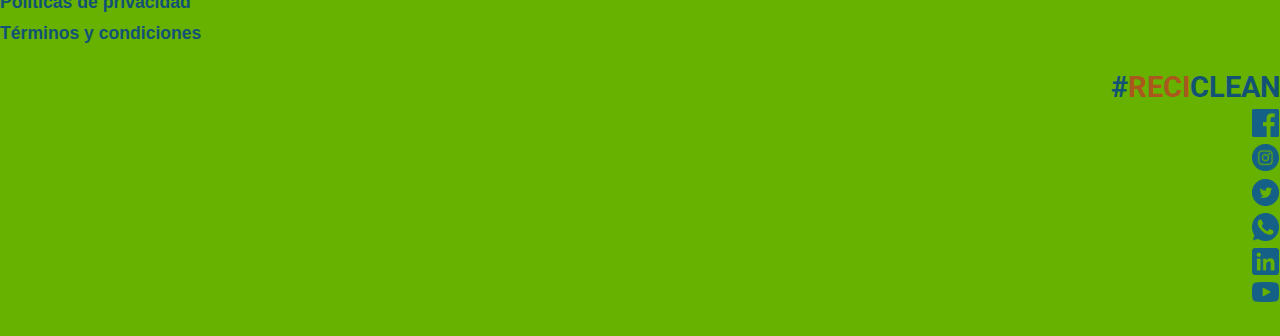
<file: Contactanos.html>
<!DOCTYPE html>
<html lang="en">

<head>
    <meta charset="UTF-8">
    <meta http-equiv="X-UA-Compatible" content="IE=edge">
    <meta name="viewport" content="width=device-width, initial-scale=1.0">

    <title>Contactanos - Reciclean</title>
    <meta name="description"
        content="En esta página web podrás comunicarte con nosotros por cualquier duda o inquietud que tengas de nuestro proyecto">
    <meta name="keywords"
        content="contacto Reciclean, ayuda reciclean, dudas Reciclean, inquietudes Reciclean, help Reciclean">


    <!-- Animaciones WOW -->
    <link rel="stylesheet" href="https://cdnjs.cloudflare.com/ajax/libs/animate.css/4.1.1/animate.min.css" />
    <!-- Bootstrap -->
    <link href="https://cdn.jsdelivr.net/npm/bootstrap@5.0.0/dist/css/bootstrap.min.css" rel="stylesheet"
        integrity="sha384-wEmeIV1mKuiNpC+IOBjI7aAzPcEZeedi5yW5f2yOq55WWLwNGmvvx4Um1vskeMj0" crossorigin="anonymous">
    <!-- Fuentes Web-->
    <link href="https://fonts.googleapis.com/css?family=Roboto:100,300,400,500,700&display=swap" rel="stylesheet">
    <link href="https://fonts.googleapis.com/css?family=Roboto:100,300,400,500,700&display=swap" rel="stylesheet">
    <!-- Hoja de estilos -->
    <link rel="stylesheet" href="./css/style.css">
</head>

<body>
    <header class="container-fluid">
        <nav class="navbar navbar-expand-md navbar-dark">
            <div class="container">
                <a class="navbar-brand logo" href="Index.html">
                    <img src="/recursos/imagenes/logotipos_reciclean.png" class="logo" alt="Logo Reciclean">
                </a>
                <button class="navbar-toggler" type="button" data-bs-toggle="collapse" data-bs-target="#navbarCollapse"
                    aria-controls="navbarCollapse" aria-expanded="false" aria-label="Toggle navigation">
                    <span class="navbar-toggler-icon"></span>
                </button>
                <div class="collapse navbar-collapse" id="navbarCollapse">
                    <div class="navbar-nav">
                        <a class="navBarcontentText" href="index.html#ComoFunciona">¿Cómo funciona?</a>
                        <a class="navBarcontentText" href="dondeReciclar.html">¿Dónde reciclar?</a>
                        <a class="navBarcontentText" href="sobreNosotros.html">Sobre nosotros</a>
                        <a class="navBarcontentText" href="noticias.html">Noticias</a>
                        <a class="navBarcontentText" href="contactanos.html">Contactanos</a>
                        <a class="navBarcontentTextGreenBold" href="ingresar.html"> Ingresar</a>
                    </div>
                </div>
            </div>
        </nav>
    </header>


    <div class="container formularioContacto">
        <form class="row g-3 needs-validation" novalidate>
            <div class="col-md-4">
                <label for="Nombre" class="form-label">Nombre</label>
                <input type="text" class="form-control" id="Nombre" placeholder="Ingrese su nombre aquí" required>
                <div class="invalid-feedback">
                    Por favor ingresá tu nombre.
                </div>
                <div class="valid-feedback">
                    Vamos bien!
                </div>
            </div>
            <div class="col-md-4">
                <label for="Apellido" class="form-label">Apellido</label>
                <input type="text" class="form-control" id="Apellido" placeholder="Ingrese su apellido aquí" required>
                <div class="invalid-feedback">
                    Por favor ingresá tu apellido.
                </div>
                <div class="valid-feedback">
                    Vamos bien!
                </div>
            </div>
            <div class="col-md-4">
                <label for="genero" class="form-label">Género</label>
                <select class="form-select" id="genero" required>
                    <<option value="">Seleccioná un género</option>
                        <option value="hombre">Hombre</option>
                        <option value="mujer">Mujer</option>
                        <option value="N/C">Prefiero no decirlo</option>
                </select>
                <div class="invalid-feedback">
                    Por favor ingresá un género.
                </div>
            </div>
            <div class="col-md-6">
                <label for="Mail" class="form-label">Mail</label>
                <input type="text" class="form-control" id="mail" placeholder="Ingrese su mail aquí" required>
                <div class="invalid-feedback">
                    Ingresá una mail valido.
                </div>
                <div class="valid-feedback">
                    Vamos bien!
                </div>
            </div>
            <div class="col-md-6">
                <label for="Telefono" class="form-label">Teléfono</label>
                <input type="number" class="form-control" id="Telefono" placeholder="Ingrese su teléfono aquí" required>
                <div class="invalid-feedback">
                    Ingresá un número de teléfono.
                </div>
            </div>
            <div class="col-md-5">
                <label for="provincia" class="form-label">Provincia</label>
                <select class="form-select" id="provincia" required>
                    <option selected disabled value="">Seleccione su provincia</option>
                    <option value="Buenos Aires">Bs. As.</option>
                    <option value="Catamarca">Catamarca</option>
                    <option value="Chaco">Chaco</option>
                    <option value="Chubut">Chubut</option>
                    <option value="Cordoba">Cordoba</option>
                    <option value="Corrientes">Corrientes</option>
                    <option value="Entre Rios">Entre Rios</option>
                    <option value="Formosa">Formosa</option>
                    <option value="Jujuy">Jujuy</option>
                    <option value="La Pampa">La Pampa</option>
                    <option value="La Rioja">La Rioja</option>
                    <option value="Mendoza">Mendoza</option>
                    <option value="Misiones">Misiones</option>
                    <option value="Neuquen">Neuquen</option>
                    <option value="Rio Negro">Rio Negro</option>
                    <option value="Salta">Salta</option>
                    <option value="San Juan">San Juan</option>
                    <option value="San Luis">San Luis</option>
                    <option value="Santa Cruz">Santa Cruz</option>
                    <option value="Santa Fe">Santa Fe</option>
                    <option value="Santiago del Estero">Santiago del Estero</option>
                    <option value="Tierra del Fuego">Tierra del Fuego</option>
                    <option value="Tucuman">Tucuman</option>
                </select>
                <div class="invalid-feedback">
                    Ingresá una provincia valida.
                </div>
            </div>
            <div class="col-md-4">
                <label for="Ciudad" class="form-label">Ciudad</label>
                <input type="text" class="form-control" id="Ciudad" placeholder="Ingrese su ciudad" required>
                <div class="invalid-feedback">
                    Ingresá una ciudad valida.
                </div>
                <div class="valid-feedback">
                    Vamos bien!
                </div>
            </div>
            <div class="col-md-3">
                <label for="C.P." class="form-label">Código postal</label>
                <input type="number" class="form-control" id="C.P." placeholder="Ingrese su código postal" required>
                <div class="invalid-feedback">
                    Ingresá un código postal valido.
                </div>
            </div>
            <div class="col-12">
                <label for="Comentarios" class="form-label">Comentarios</label>
                <textarea class="form-control" id="Comentarios"
                    placeholder="Si quiere, puede dejar aquí sus comentarios" rows="4"></textarea>
            </div>
            <div class="col-12">
                <div class="form-check">
                    <input class="form-check-input" type="checkbox" value="" id="recibirNewsletter" required>
                    <label class="form-check-label" for="recibirNewsletter">
                        ¿Desea recibir el newsletter?
                    </label>
                </div>
            </div>
            <div class="col-12">
                <div class="form-check">
                    <input class="form-check-input" type="checkbox" value="" id="invalidCheck" required>
                    <label class="form-check-label" for="invalidCheck">
                        Aceptar términos y condiciones
                    </label>
                    <div class="invalid-feedback">
                        Debes aceptar los términos y condiciones.
                    </div>
                </div>
            </div>
            <div class="col-sm-6 col-md-5 lg-2">
                <button class="btn btn-primary callToAction-formulario-primary" type="submit">Enviar formulario</button>
            </div>
            <div class="col-sm-6 col-md-5 lg-2">
                <button class="btn btn-secondary callToAction-formulario-secondary" type="reset">Limpiar
                    formulario</button>
            </div>
        </form>
    </div>

    <!--Pie de pagina-->
    <footer class="footerContainer container-fluid">
        <div class="container">
            <div class="row justify-content-start">
                <div class="col-sm-3">
                    <h5 class="h5Footer"> Necesitas ayuda? </h5>
                    <div><a class="linksFooterText" href="">Sobre nosotros</a></div>
                    <div><a class="linksFooterText" href="">Contactanos</a></div>
                    <div><a class="linksFooterText" href="">FAQs</a></div>
                </div>
                <div class="col-sm-3">
                    <h5 class="h5Footer"> Sumate al proyecto </h5>
                    <div><a class="linksFooterText" href="">Sumate</a></div>
                    <div><a class="linksFooterText" href="">Colaborar</a></div>
                    <div><a class="linksFooterText" href="">Ofrecer reciclean</a></div>
                </div>
                <div class="col-sm-3">
                    <h5 class="h5Footer"> Legales </h5>
                    <div><a class="linksFooterText" href="">Políticas de privacidad</a></div>
                    <div><a class="linksFooterText" href="">Términos y condiciones</a></div>
                </div>

                <div class="twitterFooterContainer">
                    <span> <a class="orangeBold" href="https://twitter.com/?lang=es"> # </a></span>
                    <span> <a class="greenBold" href="https://twitter.com/?lang=es"> RECI </a></span>
                    <span> <a class="orangeBold" href="https://twitter.com/?lang=es"> CLEAN </a> </span>
                </div>

                <div class="redesSociales">
                    <ul class="list-inline">
                        <li class="list-inline-item">
                            <a href="http://facebook.com">
                                <img class="iconosRedesSociales" src="recursos/imagenes/iconos_del_Footer/facebook.png"
                                    title="Facebook" />
                            </a>
                        </li>
                        <li class="list-inline-item">
                            <a href="https://www.instagram.com/?hl=es-la">
                                <img class="iconosRedesSociales" src="recursos/imagenes/iconos_del_Footer/instagram.png"
                                    title="Instagram" />
                            </a>
                        </li>
                        <li class="list-inline-item">
                            <a href="https://twitter.com/">
                                <img class="iconosRedesSociales" src="recursos/imagenes/iconos_del_Footer/twitter.png"
                                    title="Twitter" />
                            </a>
                        </li>
                        <li class="list-inline-item">
                            <a href="https://www.whatsapp.com/">
                                <img class="iconosRedesSociales" src="recursos/imagenes/iconos_del_Footer/whatsapp.png"
                                    title="Whatsapp" />
                            </a>
                        </li>
                        <li class="list-inline-item">
                            <a href="https://www.linkedin.com/">
                                <img class="iconosRedesSociales" src="recursos/imagenes/iconos_del_Footer/linkedin.png"
                                    title="Linkedin" /></a>
                        </li>
                        <li class="list-inline-item">
                            <a href="https://www.youtube.com/">
                                <img class="iconosRedesSociales" src="recursos/imagenes/iconos_del_Footer/youtube.png"
                                    title="Youtube" />
                            </a>
                        </li>
                </div>
            </div>
        </div>
    </footer>
    <!--shilf + alt + f-->

    <!-- Bootstrap -->
    <script src="https://cdn.jsdelivr.net/npm/@popperjs/core@2.9.2/dist/umd/popper.min.js"
        integrity="sha384-IQsoLXl5PILFhosVNubq5LC7Qb9DXgDA9i+tQ8Zj3iwWAwPtgFTxbJ8NT4GN1R8p" crossorigin="anonymous">
    </script>
    <script src="https://cdn.jsdelivr.net/npm/bootstrap@5.0.1/dist/js/bootstrap.min.js"
        integrity="sha384-Atwg2Pkwv9vp0ygtn1JAojH0nYbwNJLPhwyoVbhoPwBhjQPR5VtM2+xf0Uwh9KtT" crossorigin="anonymous">
    </script>
    <script src="/js/form.js"></script>

</body>

</html>
</file>
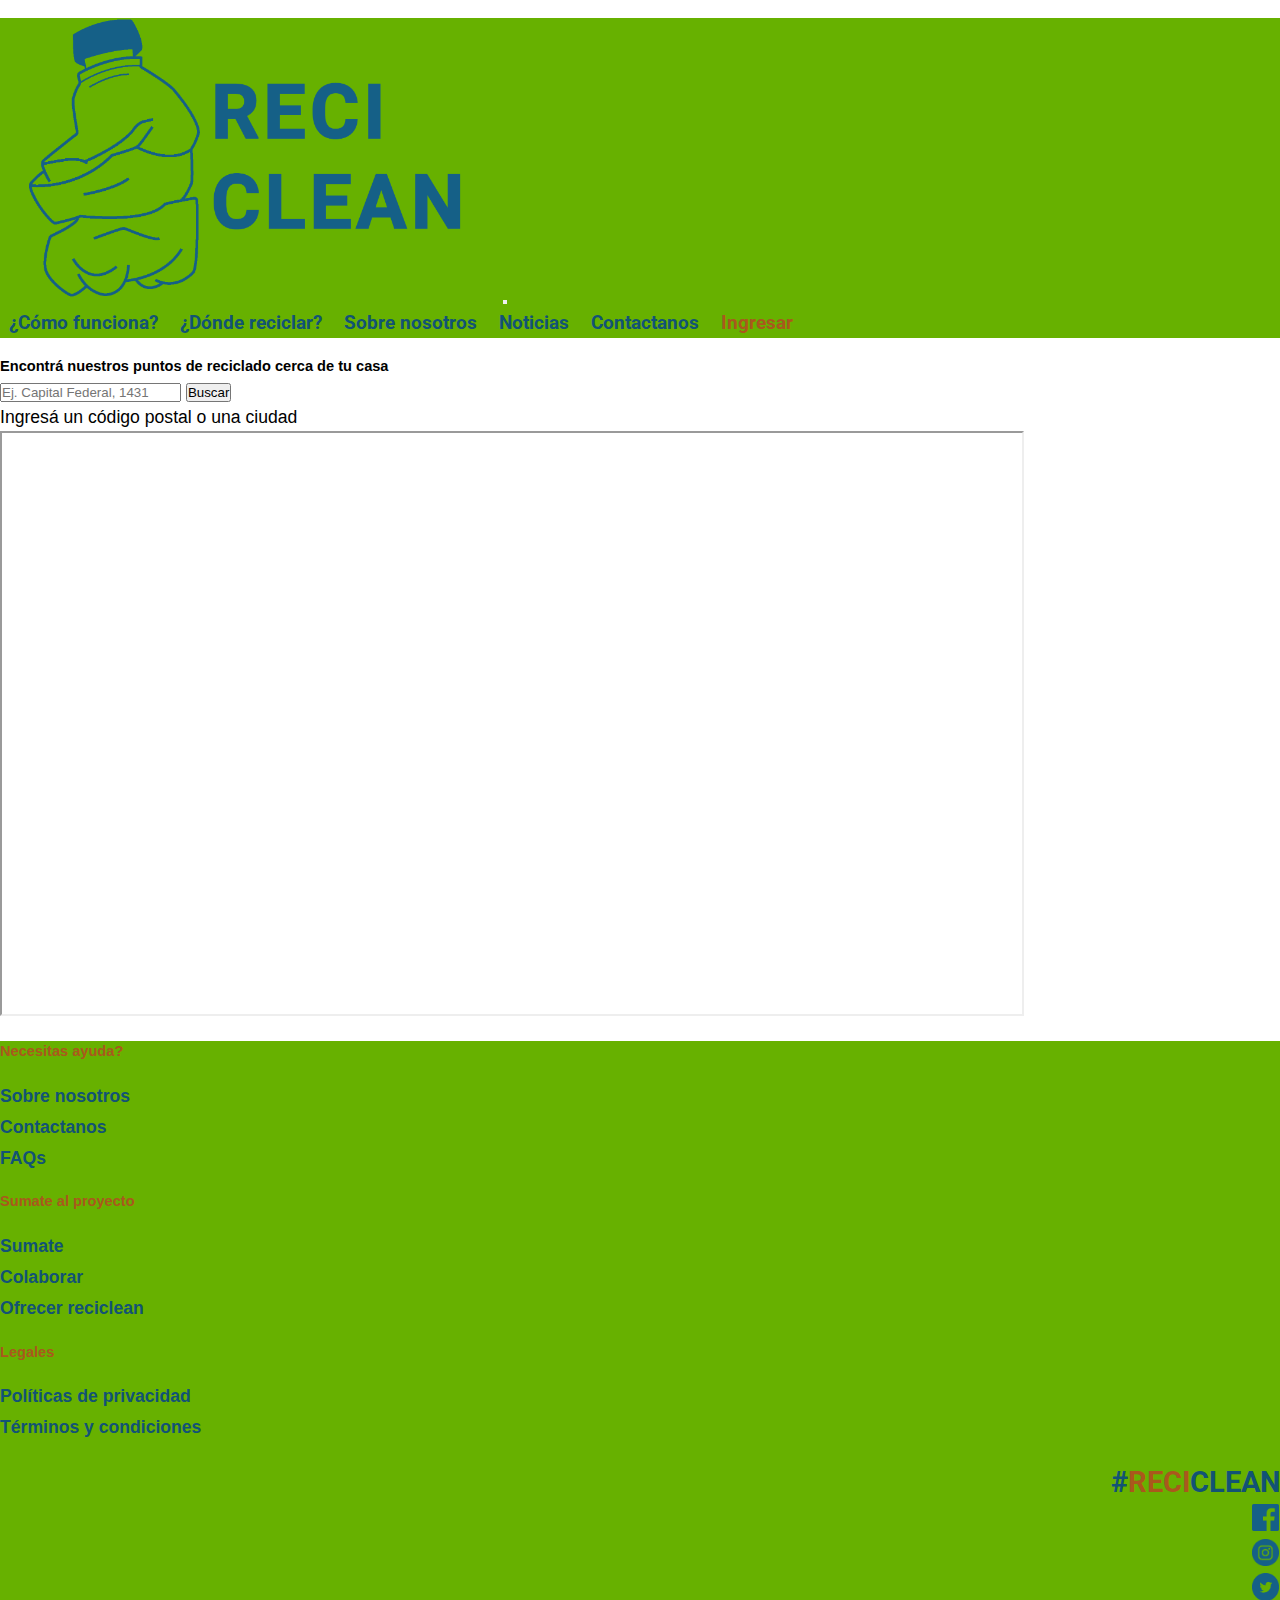
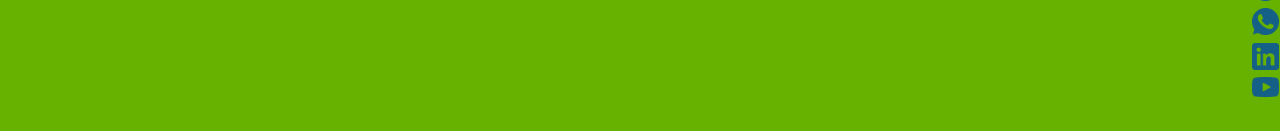
<file: dondeReciclar.html>
<!DOCTYPE html>
<html lang="en">

<head>
    <meta charset="UTF-8">
    <meta http-equiv="X-UA-Compatible" content="IE=edge">
    <meta name="viewport" content="width=device-width, initial-scale=1.0">

    <title>Puntos de reciclado - Reciclean</title>
    <meta name="description"
        content="Acá vas a encontrar dónde son los puntos para reciclar los plásticos de tu casa y ganar dinero al mismo tiempo, ayudando al medio ambiente.">
    <meta name="keywords" content="triple impacto, puntos de reciclado, medio ambiente, reciclar ,reciclaje, reciclado, reutilizar, plástico, botellas, ganar reciclando, 
    win win,">

    <!-- Animaciones WOW -->
    <link rel="stylesheet" href="https://cdnjs.cloudflare.com/ajax/libs/animate.css/4.1.1/animate.min.css" />
    <!-- Bootstrap -->
    <link href="https://cdn.jsdelivr.net/npm/bootstrap@5.0.0/dist/css/bootstrap.min.css" rel="stylesheet"
        integrity="sha384-wEmeIV1mKuiNpC+IOBjI7aAzPcEZeedi5yW5f2yOq55WWLwNGmvvx4Um1vskeMj0" crossorigin="anonymous">
    <!-- Fuentes Web-->
    <link href="https://fonts.googleapis.com/css?family=Roboto:100,300,400,500,700&display=swap" rel="stylesheet">
    <link href="https://fonts.googleapis.com/css?family=Roboto:100,300,400,500,700&display=swap" rel="stylesheet">
    <!-- Hoja de estilos -->
    <link rel="stylesheet" href="./css/style.css">
</head>

<body>
    <header class="container-fluid">
        <nav class="navbar navbar-expand-md navbar-dark">
            <div class="container">
                <a class="navbar-brand logo" href="index.html">
                    <img src="recursos/imagenes/logotipos_reciclean.png" class="logo" alt="Logo Reciclean">
                </a>
                <button class="navbar-toggler" type="button" data-bs-toggle="collapse" data-bs-target="#navbarCollapse"
                    aria-controls="navbarCollapse" aria-expanded="false" aria-label="Toggle navigation">
                    <span class="navbar-toggler-icon"></span>
                </button>
                <div class="collapse navbar-collapse" id="navbarCollapse">
                    <div class="navbar-nav">
                        <a class="navBarcontentText" href="index.html#comoFunciona">¿Cómo funciona?</a>
                        <a class="navBarcontentText" href="dondeReciclar.html">¿Dónde reciclar?</a>
                        <a class="navBarcontentText" href="sobreNosotros.html">Sobre nosotros</a>
                        <a class="navBarcontentText" href="noticias.html">Noticias</a>
                        <a class="navBarcontentText" href="contactanos.html">Contactanos</a>
                        <a class="navBarcontentTextGreenBold" href="ingresar.html"> Ingresar</a>
                    </div>
                </div>
            </div>
        </nav>
    </header>


    <div class="container">
        <div class="row justify-content-center">
            <div class="col-sm-10 col-md-9 col-lg-6">
                <h5 class="text-start"> Encontrá nuestros puntos de reciclado cerca de tu casa</h5>
                <div class=" input-group mb-1">
                    <input type="text" class="form-control" placeholder="Ej. Capital Federal, 1431"
                        aria-label="Recipient's username" aria-describedby="button-addon2">
                    <button class="btn btn-outline-secondary" type="button" id="button-addon2"> Buscar</button>
                </div>
                <p class="text-muted"> Ingresá un código postal o una ciudad</p>
            </div>
            <div class="col-sm-12 text-center">
                <iframe class="mapaAncho"
                    src="https://www.google.com/maps/embed?pb=!1m16!1m12!1m3!1d105100.6930808071!2d-58.45891840704568!3d-34.59412998036164!2m3!1f0!2f0!3f0!3m2!1i1024!2i768!4f13.1!2m1!1sba%20reciclado!5e0!3m2!1ses-419!2sar!4v1622157126118!5m2!1ses-419!2sar"
                    allowfullscreen="" loading="lazy"></iframe>
            </div>
        </div>
    </div>
</body>

<!--Pie de pagina-->
<footer class="footerContainer container-fluid">
    <div class="container">
        <div class="row justify-content-start">
            <div class="col-sm-3">
                <h5 class="h5Footer"> Necesitas ayuda? </h5>
                <div><a class="linksFooterText" href="">Sobre nosotros</a></div>
                <div><a class="linksFooterText" href="">Contactanos</a></div>
                <div><a class="linksFooterText" href="">FAQs</a></div>
            </div>
            <div class="col-sm-3">
                <h5 class="h5Footer"> Sumate al proyecto </h5>
                <div><a class="linksFooterText" href="">Sumate</a></div>
                <div><a class="linksFooterText" href="">Colaborar</a></div>
                <div><a class="linksFooterText" href="">Ofrecer reciclean</a></div>
            </div>
            <div class="col-sm-3">
                <h5 class="h5Footer"> Legales </h5>
                <div><a class="linksFooterText" href="">Políticas de privacidad</a></div>
                <div><a class="linksFooterText" href="">Términos y condiciones</a></div>
            </div>

            <div class="twitterFooterContainer">
                <span> <a class="orangeBold" href="https://twitter.com/?lang=es"> # </a></span>
                <span> <a class="greenBold" href="https://twitter.com/?lang=es"> RECI </a></span>
                <span> <a class="orangeBold" href="https://twitter.com/?lang=es"> CLEAN </a> </span>
            </div>

            <div class="redesSociales">
                <ul class="list-inline">
                    <li class="list-inline-item">
                        <a href="http://facebook.com">
                            <img class="iconosRedesSociales" src="recursos/imagenes/iconos_del_Footer/facebook.png"
                                title="Facebook" />
                        </a>
                    </li>
                    <li class="list-inline-item">
                        <a href="https://www.instagram.com/?hl=es-la">
                            <img class="iconosRedesSociales" src="recursos/imagenes/iconos_del_Footer/instagram.png"
                                title="Instagram" />
                        </a>
                    </li>
                    <li class="list-inline-item">
                        <a href="https://twitter.com/">
                            <img class="iconosRedesSociales" src="recursos/imagenes/iconos_del_Footer/twitter.png"
                                title="Twitter" />
                        </a>
                    </li>
                    <li class="list-inline-item">
                        <a href="https://www.whatsapp.com/">
                            <img class="iconosRedesSociales" src="recursos/imagenes/iconos_del_Footer/whatsapp.png"
                                title="Whatsapp" />
                        </a>
                    </li>
                    <li class="list-inline-item">
                        <a href="https://www.linkedin.com/">
                            <img class="iconosRedesSociales" src="recursos/imagenes/iconos_del_Footer/linkedin.png"
                                title="Linkedin" /></a>
                    </li>
                    <li class="list-inline-item">
                        <a href="https://www.youtube.com/">
                            <img class="iconosRedesSociales" src="recursos/imagenes/iconos_del_Footer/youtube.png"
                                title="Youtube" />
                        </a>
                    </li>
            </div>
        </div>
    </div>
</footer>
<!--shilf + alt + f-->

<!-- Bootstrap -->
<script src="https://cdn.jsdelivr.net/npm/@popperjs/core@2.9.2/dist/umd/popper.min.js"
    integrity="sha384-IQsoLXl5PILFhosVNubq5LC7Qb9DXgDA9i+tQ8Zj3iwWAwPtgFTxbJ8NT4GN1R8p" crossorigin="anonymous">
</script>
<script src="https://cdn.jsdelivr.net/npm/bootstrap@5.0.0/dist/js/bootstrap.min.js"
    integrity="sha384-lpyLfhYuitXl2zRZ5Bn2fqnhNAKOAaM/0Kr9laMspuaMiZfGmfwRNFh8HlMy49eQ" crossorigin="anonymous">
</script>



</html>
</file>
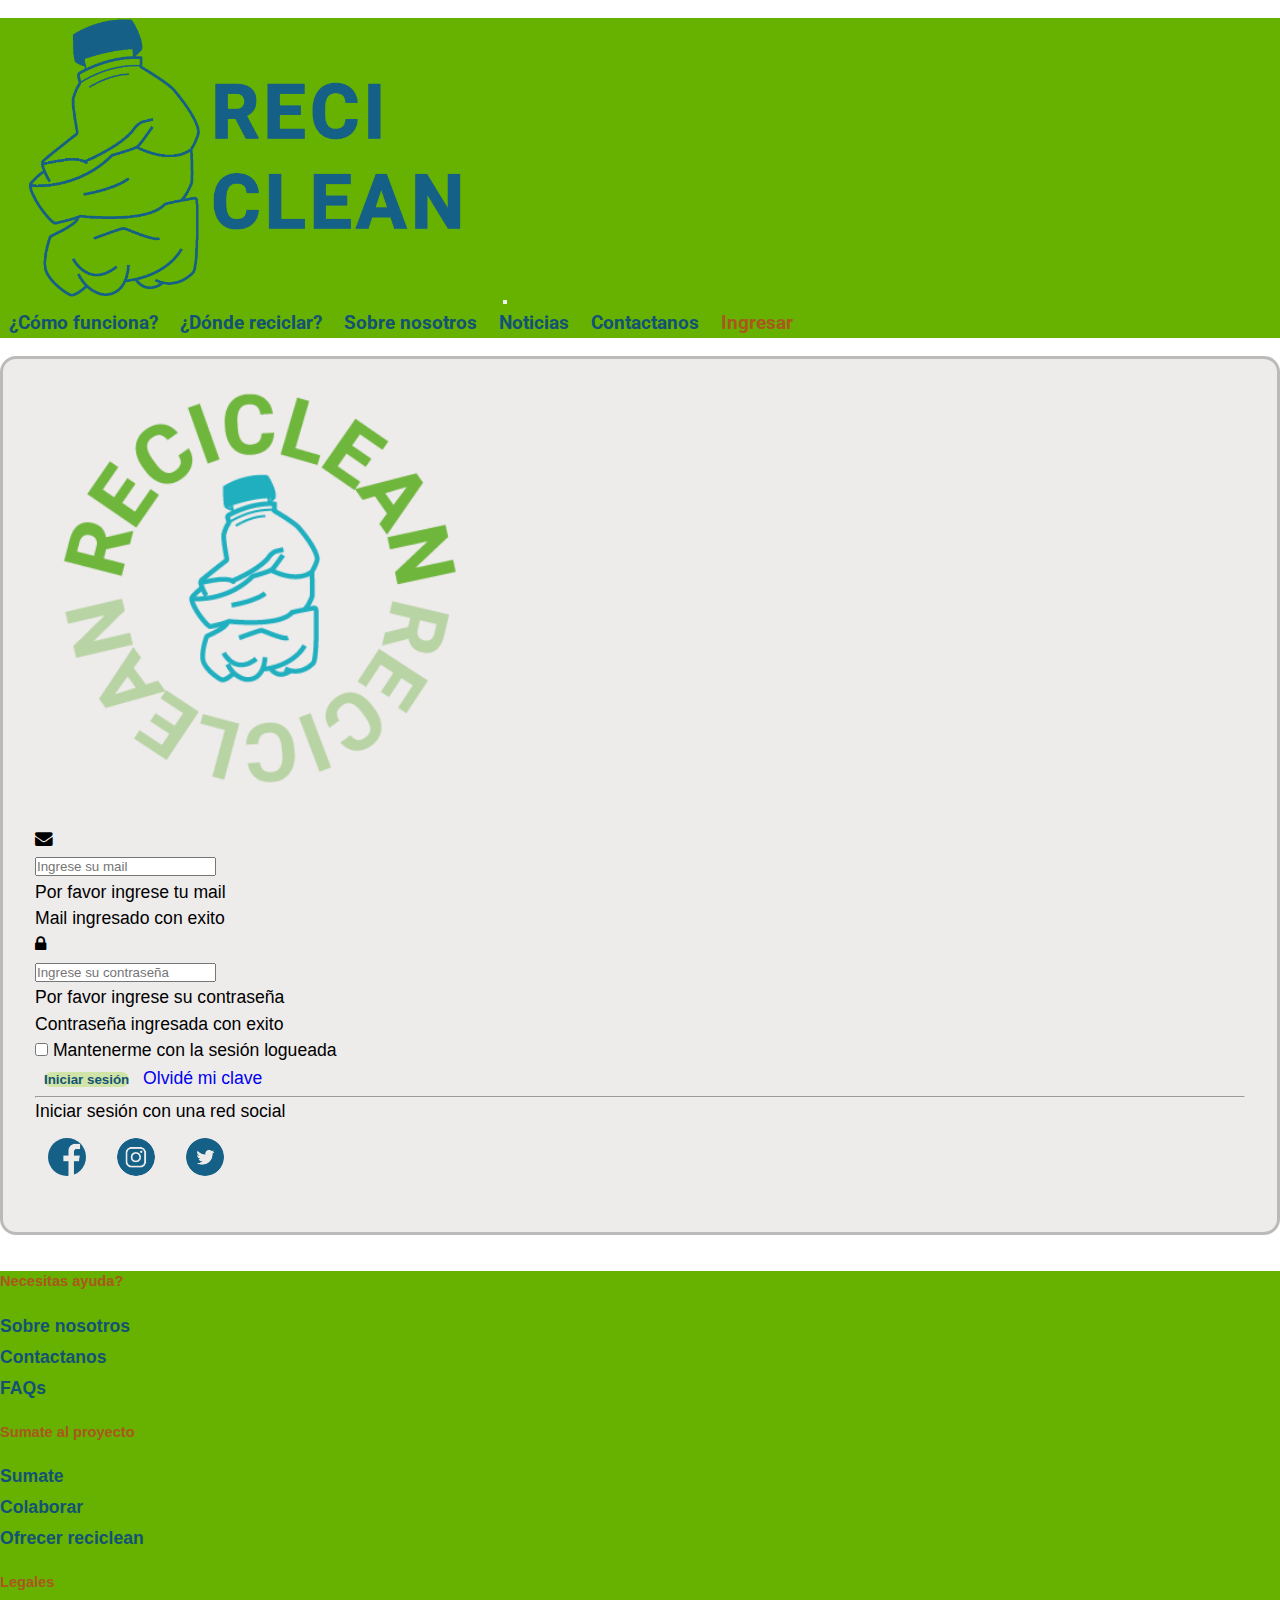
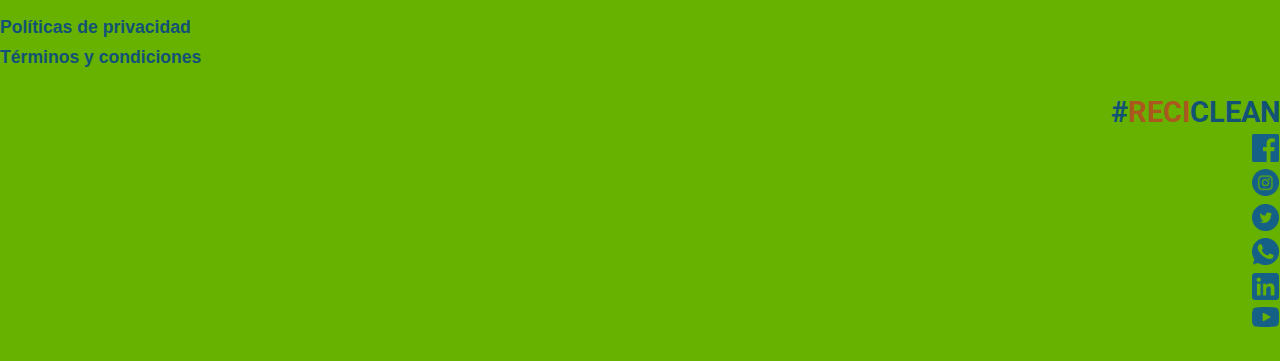
<file: ingresar.html>
<!DOCTYPE html>
<html lang="en">

<head>
    <meta charset="UTF-8">
    <meta http-equiv="X-UA-Compatible" content="IE=edge">
    <meta name="viewport" content="width=device-width, initial-scale=1.0">

    <title>Iniciar sesión - Reciclean</title>
    <meta name="description"
        content="En esta página vas a poder ingresar a tu perfil de reciclean y saber cuanto dinero tenes acumulado para retirar. También vas a poder ver cuanto plástico llevás reciclado.">
    <meta name="keywords"
        content="iniciar sesión Reciclean, olvide mi clave Reciclean, ayuda Reciclean, login Reciclean, dinero acumulado, retirar dinero, ganar dinero con Reciclean, plastico reciclado, toneladas de plástico, ganar reciclando">

    <!-- Bootstrap -->
    <link href="https://cdn.jsdelivr.net/npm/bootstrap@5.0.0/dist/css/bootstrap.min.css" rel="stylesheet"
        integrity="sha384-wEmeIV1mKuiNpC+IOBjI7aAzPcEZeedi5yW5f2yOq55WWLwNGmvvx4Um1vskeMj0" crossorigin="anonymous">
    <!-- Fuentes Web-->
    <link href="https://fonts.googleapis.com/css?family=Roboto:100,300,400,500,700&display=swap" rel="stylesheet">
    <link href="https://fonts.googleapis.com/css?family=Roboto:100,300,400,500,700&display=swap" rel="stylesheet">
    <!-- Hoja de estilos -->
    <link rel="stylesheet" href="https://cdnjs.cloudflare.com/ajax/libs/font-awesome/4.7.0/css/font-awesome.min.css">
    <link rel="stylesheet" href="./css/style.css">
</head>

<body>
    <header class="container-fluid">
        <nav class="navbar navbar-expand-md navbar-dark">
            <div class="container">
                <a class="navbar-brand logo" href="index.html">
                    <img src="recursos/imagenes/logotipos_reciclean.png" class="logo" alt="Logo Reciclean">
                </a>
                <button class="navbar-toggler" type="button" data-bs-toggle="collapse" data-bs-target="#navbarCollapse"
                    aria-controls="navbarCollapse" aria-expanded="false" aria-label="Toggle navigation">
                    <span class="navbar-toggler-icon"></span>
                </button>
                <div class="collapse navbar-collapse" id="navbarCollapse">
                    <div class="navbar-nav">
                        <a class="navBarcontentText" href="index.html#comoFunciona">¿Cómo funciona?</a>
                        <a class="navBarcontentText" href="dondeReciclar.html">¿Dónde reciclar?</a>
                        <a class="navBarcontentText" href="sobreNosotros.html">Sobre nosotros</a>
                        <a class="navBarcontentText" href="noticias.html">Noticias</a>
                        <a class="navBarcontentText" href="contactanos.html">Contactanos</a>
                        <a class="navBarcontentTextGreenBold" href="ingresar.html"> Ingresar</a>
                    </div>
                </div>
            </div>
        </nav>
    </header>


    <div class="container containerLogin">
        <div class="row justify-content-center">
            <div class="col-xs-12 col-sm-12 col-md-7 col-lg-6 col-xl-5 " text-center>
                <div class="userCard_login">
                    <div class="text-center">
                        <a href="index.html">
                            <img src="recursos/imagenes/logo_reciclean_para_login.png" class="logo-login"
                                alt="Logo Reciclean">
                        </a>
                        <form class="row g-3 needs-validation" action="#" novalidate>
                            <div class="input-group">
                                <div class="input-group-text"> <i class="fa fa-envelope" aria-hidden="true"></i>
                                </div>
                                <input type="text" class="form-control" id="Nombre" placeholder="Ingrese su mail"
                                    required>
                                <div class="invalid-feedback">
                                    Por favor ingrese tu mail
                                </div>
                                <div class="valid-feedback">
                                    Mail ingresado con exito
                                </div>
                            </div>
                            <div class="input-group">
                                <div class="input-group-text"> <i class="fa fa-lock fa-4" aria-hidden="true"></i></div>
                                <input type="password" class="form-control" placeholder="Ingrese su contraseña"
                                    required />
                                <div class="invalid-feedback">
                                    Por favor ingrese su contraseña
                                </div>
                                <div class="valid-feedback">
                                    Contraseña ingresada con exito
                                </div>
                            </div>
                            <div class="form-check text-start">
                                <input class="form-check-input" type="checkbox" value="mantener_logueado" />
                                <span> Mantenerme con la sesión logueada </span>
                            </div>


                            <div class="row text-center">
                                <div class="justify-content-md-center">
                                    <button class="btn callToAction-login-primary col-6" type="submit"> Iniciar
                                        sesión</button>
                                    <a href="#">Olvidé mi clave</a>
                                </div>
                            </div>
                            <hr class="featurette-divider">
                            <!-- Social login buttons -->
                            <div class="row text-center">
                                <span>Iniciar sesión con una red social</span>
                                <div class="row text-center">
                                    <div class="col-9 mx-auto">
                                        <a href="http://facebook.com">
                                            <img class="iconosRedesSociales-login"
                                                src="recursos/imagenes/iconos_del_Footer/facebook.png"
                                                title="Facebook" />
                                        </a>
                                        <a href="https://www.instagram.com/?hl=es-la">
                                            <img class="iconosRedesSociales-login"
                                                src="recursos/imagenes/iconos_del_Footer/instagram.png"
                                                title="Instagram" />
                                        </a>
                                        <a href="https://twitter.com/">
                                            <img class="iconosRedesSociales-login"
                                                src="recursos/imagenes/iconos_del_Footer/twitter.png" title="Twitter" />
                                        </a>
                                    </div>
                                </div>
                            </div>
                        </form>
                    </div>
                </div>
            </div>
        </div>
    </div>

    <!--Pie de pagina-->
    <footer class="footerContainer container-fluid">
        <div class="container">
            <div class="row justify-content-start">
                <div class="col-sm-3">
                    <h5 class="h5Footer"> Necesitas ayuda? </h5>
                    <div><a class="linksFooterText" href="">Sobre nosotros</a></div>
                    <div><a class="linksFooterText" href="">Contactanos</a></div>
                    <div><a class="linksFooterText" href="">FAQs</a></div>
                </div>
                <div class="col-sm-3">
                    <h5 class="h5Footer"> Sumate al proyecto </h5>
                    <div><a class="linksFooterText" href="">Sumate</a></div>
                    <div><a class="linksFooterText" href="">Colaborar</a></div>
                    <div><a class="linksFooterText" href="">Ofrecer reciclean</a></div>
                </div>
                <div class="col-sm-3">
                    <h5 class="h5Footer"> Legales </h5>
                    <div><a class="linksFooterText" href="">Políticas de privacidad</a></div>
                    <div><a class="linksFooterText" href="">Términos y condiciones</a></div>
                </div>

                <div class="twitterFooterContainer">
                    <span> <a class="orangeBold" href="https://twitter.com/?lang=es"> # </a></span>
                    <span> <a class="greenBold" href="https://twitter.com/?lang=es"> RECI </a></span>
                    <span> <a class="orangeBold" href="https://twitter.com/?lang=es"> CLEAN </a> </span>
                </div>

                <div class="redesSociales">
                    <ul class="list-inline">
                        <li class="list-inline-item">
                            <a href="http://facebook.com">
                                <img class="iconosRedesSociales" src="recursos/imagenes/iconos_del_Footer/facebook.png"
                                    title="Facebook" />
                            </a>
                        </li>
                        <li class="list-inline-item">
                            <a href="https://www.instagram.com/?hl=es-la">
                                <img class="iconosRedesSociales" src="recursos/imagenes/iconos_del_Footer/instagram.png"
                                    title="Instagram" />
                            </a>
                        </li>
                        <li class="list-inline-item">
                            <a href="https://twitter.com/">
                                <img class="iconosRedesSociales" src="recursos/imagenes/iconos_del_Footer/twitter.png"
                                    title="Twitter" />
                            </a>
                        </li>
                        <li class="list-inline-item">
                            <a href="https://www.whatsapp.com/">
                                <img class="iconosRedesSociales" src="recursos/imagenes/iconos_del_Footer/whatsapp.png"
                                    title="Whatsapp" />
                            </a>
                        </li>
                        <li class="list-inline-item">
                            <a href="https://www.linkedin.com/">
                                <img class="iconosRedesSociales" src="recursos/imagenes/iconos_del_Footer/linkedin.png"
                                    title="Linkedin" /></a>
                        </li>
                        <li class="list-inline-item">
                            <a href="https://www.youtube.com/">
                                <img class="iconosRedesSociales" src="recursos/imagenes/iconos_del_Footer/youtube.png"
                                    title="Youtube" />
                            </a>
                        </li>
                </div>
            </div>
        </div>
    </footer>
    <!--shilf + alt + f-->

    <!-- Bootstrap -->
    <script src="https://cdn.jsdelivr.net/npm/@popperjs/core@2.9.2/dist/umd/popper.min.js"
        integrity="sha384-IQsoLXl5PILFhosVNubq5LC7Qb9DXgDA9i+tQ8Zj3iwWAwPtgFTxbJ8NT4GN1R8p" crossorigin="anonymous">
    </script>
    <script src="https://cdn.jsdelivr.net/npm/bootstrap@5.0.0/dist/js/bootstrap.min.js"
        integrity="sha384-lpyLfhYuitXl2zRZ5Bn2fqnhNAKOAaM/0Kr9laMspuaMiZfGmfwRNFh8HlMy49eQ" crossorigin="anonymous">
    </script>
    <script src="/js/form.js"></script>

</body>

</html>
</file>
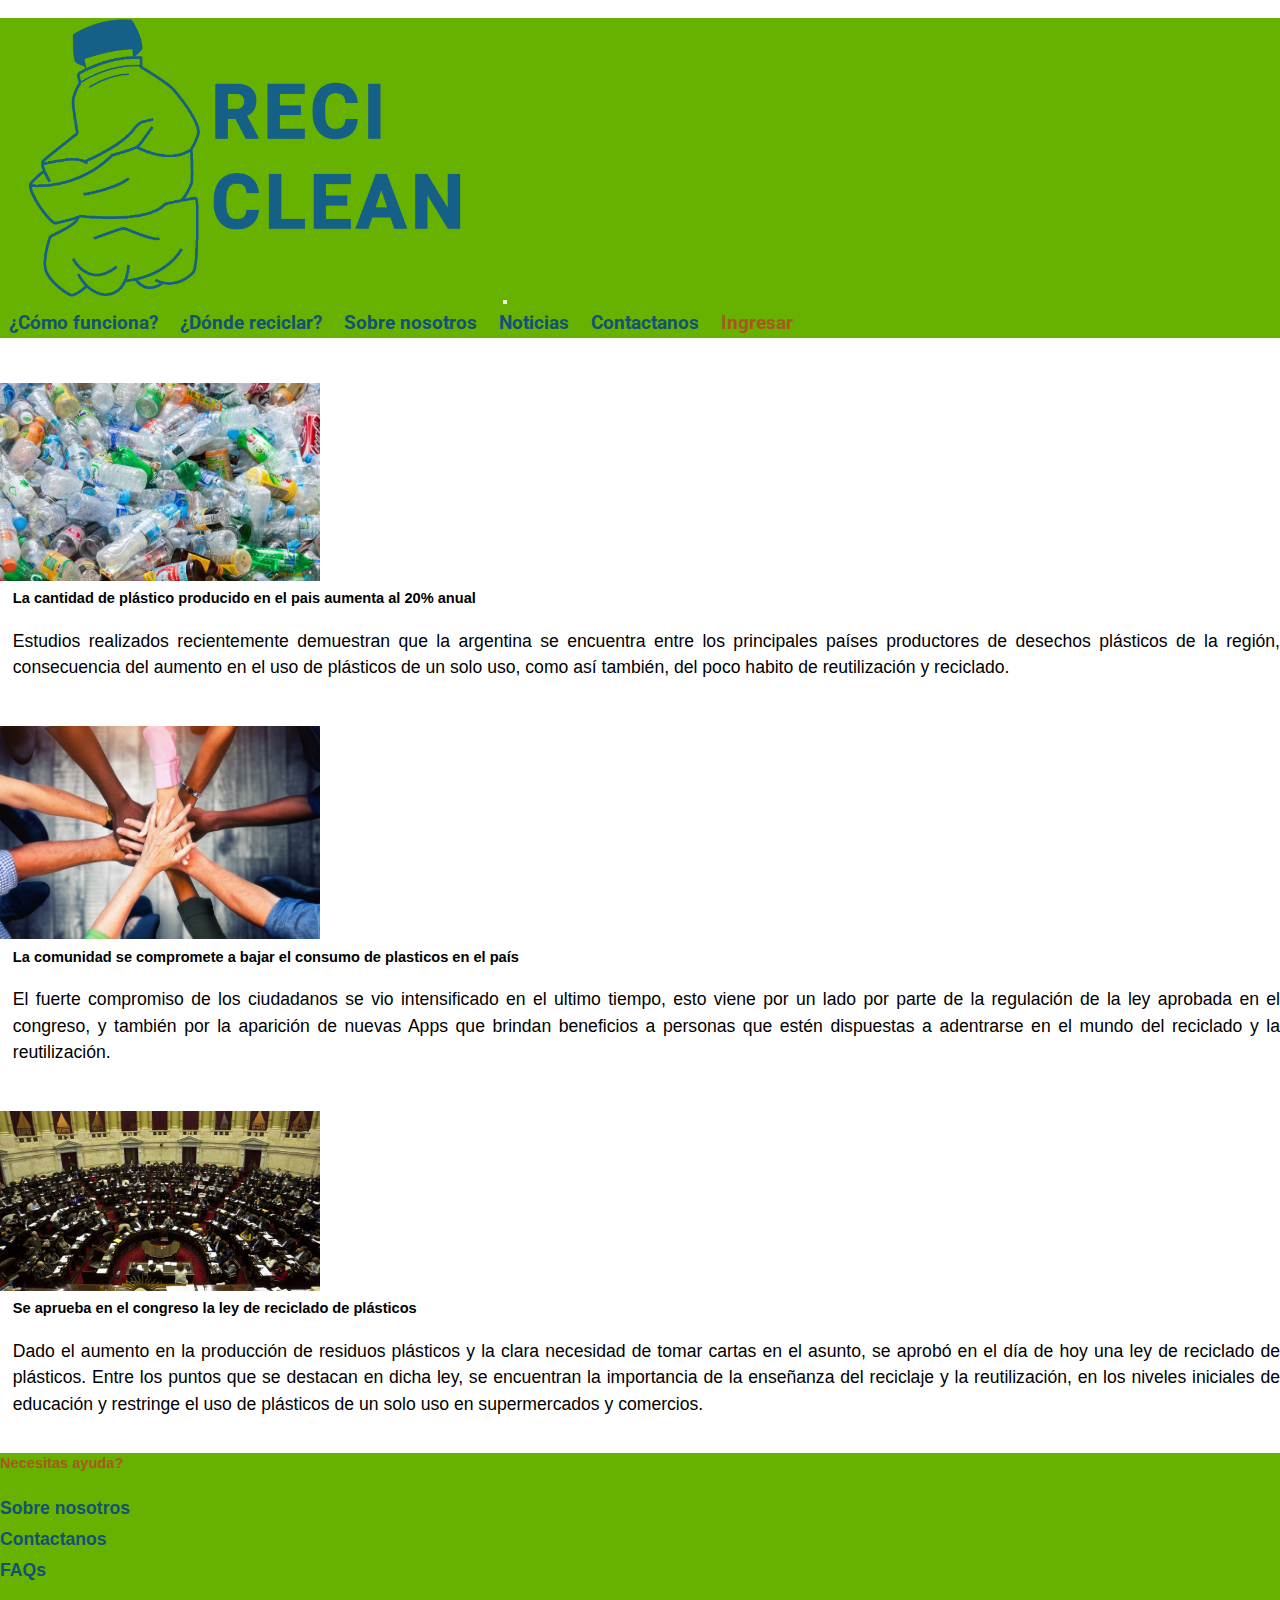
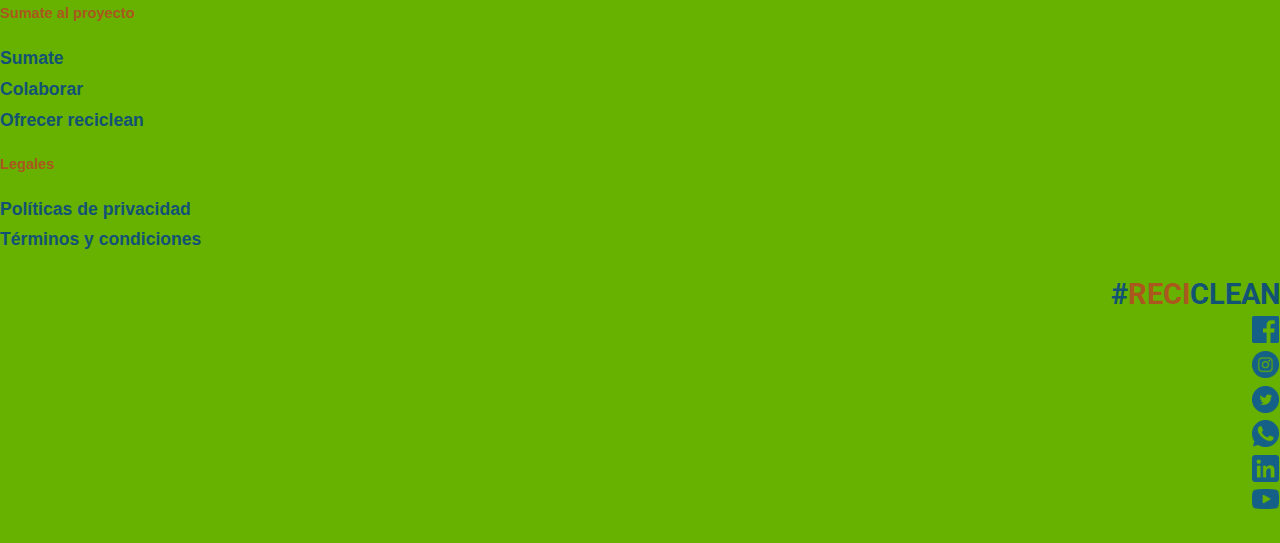
<file: noticias.html>
<!DOCTYPE html>
<html lang="en">

<head>
    <meta charset="UTF-8">
    <meta http-equiv="X-UA-Compatible" content="IE=edge">
    <meta name="viewport" content="width=device-width, initial-scale=1.0">

    <title>Noticias sobre Reciclean</title>
    <meta name="description"
        content="En esta página vas a encontrar todas las noticias relacionadas a Reciclean y a las acciones que ayudan al medio ambiente">
    <meta name="keywords"
        content="noticias Reciclean, triple impacto, medio ambiente, Reciclean, ayudemos al mundo, ecosistema, comunidad, salvamos al mundo">

    <!-- Animaciones WOW -->
    <link rel="stylesheet" href="https://cdnjs.cloudflare.com/ajax/libs/animate.css/4.1.1/animate.min.css" />
    <!-- Bootstrap -->
    <link href="https://cdn.jsdelivr.net/npm/bootstrap@5.0.0/dist/css/bootstrap.min.css" rel="stylesheet"
        integrity="sha384-wEmeIV1mKuiNpC+IOBjI7aAzPcEZeedi5yW5f2yOq55WWLwNGmvvx4Um1vskeMj0" crossorigin="anonymous">
    <!-- Fuentes Web-->
    <link href="https://fonts.googleapis.com/css?family=Roboto:100,300,400,500,700&display=swap" rel="stylesheet">
    <link href="https://fonts.googleapis.com/css?family=Roboto:100,300,400,500,700&display=swap" rel="stylesheet">
    <!-- Hoja de estilos -->
    <link rel="stylesheet" href="./css/style.css">
</head>

<body>
    <header class="container-fluid">
        <nav class="navbar navbar-expand-md navbar-dark">
            <div class="container">
                <a class="navbar-brand logo" href="index.html">
                    <img src="recursos/imagenes/logotipos_reciclean.png" class="logo" alt="Logo Reciclean">
                </a>
                <button class="navbar-toggler" type="button" data-bs-toggle="collapse" data-bs-target="#navbarCollapse"
                    aria-controls="navbarCollapse" aria-expanded="false" aria-label="Toggle navigation">
                    <span class="navbar-toggler-icon"></span>
                </button>
                <div class="collapse navbar-collapse" id="navbarCollapse">
                    <div class="navbar-nav">
                        <a class="navBarcontentText" href="index.html#comoFunciona">¿Cómo funciona?</a>
                        <a class="navBarcontentText" href="dondeReciclar.html">¿Dónde reciclar?</a>
                        <a class="navBarcontentText" href="sobreNosotros.html">Sobre nosotros</a>
                        <a class="navBarcontentText" href="noticias.html">Noticias</a>
                        <a class="navBarcontentText" href="contactanos.html">Contactanos</a>
                        <a class="navBarcontentTextGreenBold" href="ingresar.html"> Ingresar</a>
                    </div>
                </div>
            </div>
        </nav>
    </header>

    <div class="container ">
        <div class="card mb-3 container-sección">
            <div class="row g-0">
                <div class="col-md-4">
                    <img src="recursos/imagenes/noticias/botellas_de_plastico.jpeg"
                        alt="botellas de plástico en grandes cantidades" class="imagenesNoticias">
                </div>
                <div class="col-md-8">
                    <div>
                        <h5 class="fw-bolder noticiaParrafo">La cantidad de plástico producido en el pais aumenta al 20%
                            anual </h5>
                        <p class="lead noticiaParrafo">Estudios realizados recientemente demuestran que la argentina se
                            encuentra entre los principales países productores de desechos plásticos de la región,
                            consecuencia del aumento en el uso de plásticos de un solo uso, como así también, del poco
                            habito de reutilización y reciclado.
                        </p>
                    </div>
                </div>
            </div>
        </div>


        <div class="card mb-3 container-sección">
            <div class="row g-0">
                <div class="col-md-4">
                    <img src="recursos/imagenes/noticias/comunidad.jpg"
                        alt="La comunidad unida aumenta el uso de plástico reciclado" class="imagenesNoticias">
                </div>
                <div class="col-md-8">
                    <div>
                        <h5 class="fw-bolder noticiaParrafo">La comunidad se compromete a bajar el consumo de
                            plasticos en el país</h5>
                        <p class="lead noticiaParrafo">El fuerte compromiso de los ciudadanos se vio intensificado en el
                            ultimo tiempo, esto viene por un lado por parte de la regulación de la ley aprobada en el
                            congreso, y también por la aparición de nuevas Apps que brindan beneficios a personas que
                            estén dispuestas a adentrarse en el mundo del reciclado y la reutilización.
                        </p>
                    </div>
                </div>
            </div>
        </div>

        <div class="card mb-3 container-sección">
            <div class="row g-0">
                <div class="col-md-4">
                    <img src="recursos/imagenes/noticias/senado_nacional.jpg"
                        alt="Senado nacional aprobó ley de baja de plasticos" class="imagenesNoticias">
                </div>
                <div class="col-md-8">
                    <div>
                        <h5 class="fw-bolder noticiaParrafo">Se aprueba en el congreso la ley de reciclado de plásticos
                        </h5>
                        <p class="lead noticiaParrafo">Dado el aumento en la producción de residuos plásticos y la clara
                            necesidad de tomar cartas en el asunto, se aprobó en el día de hoy una ley de reciclado de
                            plásticos. Entre los puntos que se destacan en dicha ley, se encuentran la importancia de la
                            enseñanza del reciclaje y la reutilización, en los niveles iniciales de educación y
                            restringe el uso de plásticos de un solo uso en supermercados y comercios.
                        </p>
                    </div>
                </div>
            </div>
        </div>
    </div>
</body>


<!--Pie de pagina-->
<footer class="footerContainer container-fluid">
    <div class="container">
        <div class="row justify-content-start">
            <div class="col-sm-3">
                <h5 class="h5Footer"> Necesitas ayuda? </h5>
                <div><a class="linksFooterText" href="">Sobre nosotros</a></div>
                <div><a class="linksFooterText" href="">Contactanos</a></div>
                <div><a class="linksFooterText" href="">FAQs</a></div>
            </div>
            <div class="col-sm-3">
                <h5 class="h5Footer"> Sumate al proyecto </h5>
                <div><a class="linksFooterText" href="">Sumate</a></div>
                <div><a class="linksFooterText" href="">Colaborar</a></div>
                <div><a class="linksFooterText" href="">Ofrecer reciclean</a></div>
            </div>
            <div class="col-sm-3">
                <h5 class="h5Footer"> Legales </h5>
                <div><a class="linksFooterText" href="">Políticas de privacidad</a></div>
                <div><a class="linksFooterText" href="">Términos y condiciones</a></div>
            </div>

            <div class="twitterFooterContainer">
                <span> <a class="orangeBold" href="https://twitter.com/?lang=es"> # </a></span>
                <span> <a class="greenBold" href="https://twitter.com/?lang=es"> RECI </a></span>
                <span> <a class="orangeBold" href="https://twitter.com/?lang=es"> CLEAN </a> </span>
            </div>

            <div class="redesSociales">
                <ul class="list-inline">
                    <li class="list-inline-item">
                        <a href="http://facebook.com">
                            <img class="iconosRedesSociales" src="recursos/imagenes/iconos_del_Footer/facebook.png"
                                title="Facebook" />
                        </a>
                    </li>
                    <li class="list-inline-item">
                        <a href="https://www.instagram.com/?hl=es-la">
                            <img class="iconosRedesSociales" src="recursos/imagenes/iconos_del_Footer/instagram.png"
                                title="Instagram" />
                        </a>
                    </li>
                    <li class="list-inline-item">
                        <a href="https://twitter.com/">
                            <img class="iconosRedesSociales" src="recursos/imagenes/iconos_del_Footer/twitter.png"
                                title="Twitter" />
                        </a>
                    </li>
                    <li class="list-inline-item">
                        <a href="https://www.whatsapp.com/">
                            <img class="iconosRedesSociales" src="recursos/imagenes/iconos_del_Footer/whatsapp.png"
                                title="Whatsapp" />
                        </a>
                    </li>
                    <li class="list-inline-item">
                        <a href="https://www.linkedin.com/">
                            <img class="iconosRedesSociales" src="recursos/imagenes/iconos_del_Footer/linkedin.png"
                                title="Linkedin" /></a>
                    </li>
                    <li class="list-inline-item">
                        <a href="https://www.youtube.com/">
                            <img class="iconosRedesSociales" src="recursos/imagenes/iconos_del_Footer/youtube.png"
                                title="Youtube" />
                        </a>
                    </li>
            </div>
        </div>
    </div>
</footer>
<!--shilf + alt + f-->

<!-- Bootstrap -->
<script src="https://cdn.jsdelivr.net/npm/@popperjs/core@2.9.2/dist/umd/popper.min.js"
    integrity="sha384-IQsoLXl5PILFhosVNubq5LC7Qb9DXgDA9i+tQ8Zj3iwWAwPtgFTxbJ8NT4GN1R8p" crossorigin="anonymous">
</script>
<script src="https://cdn.jsdelivr.net/npm/bootstrap@5.0.0/dist/js/bootstrap.min.js"
    integrity="sha384-lpyLfhYuitXl2zRZ5Bn2fqnhNAKOAaM/0Kr9laMspuaMiZfGmfwRNFh8HlMy49eQ" crossorigin="anonymous">
</script>



</html>
</file>
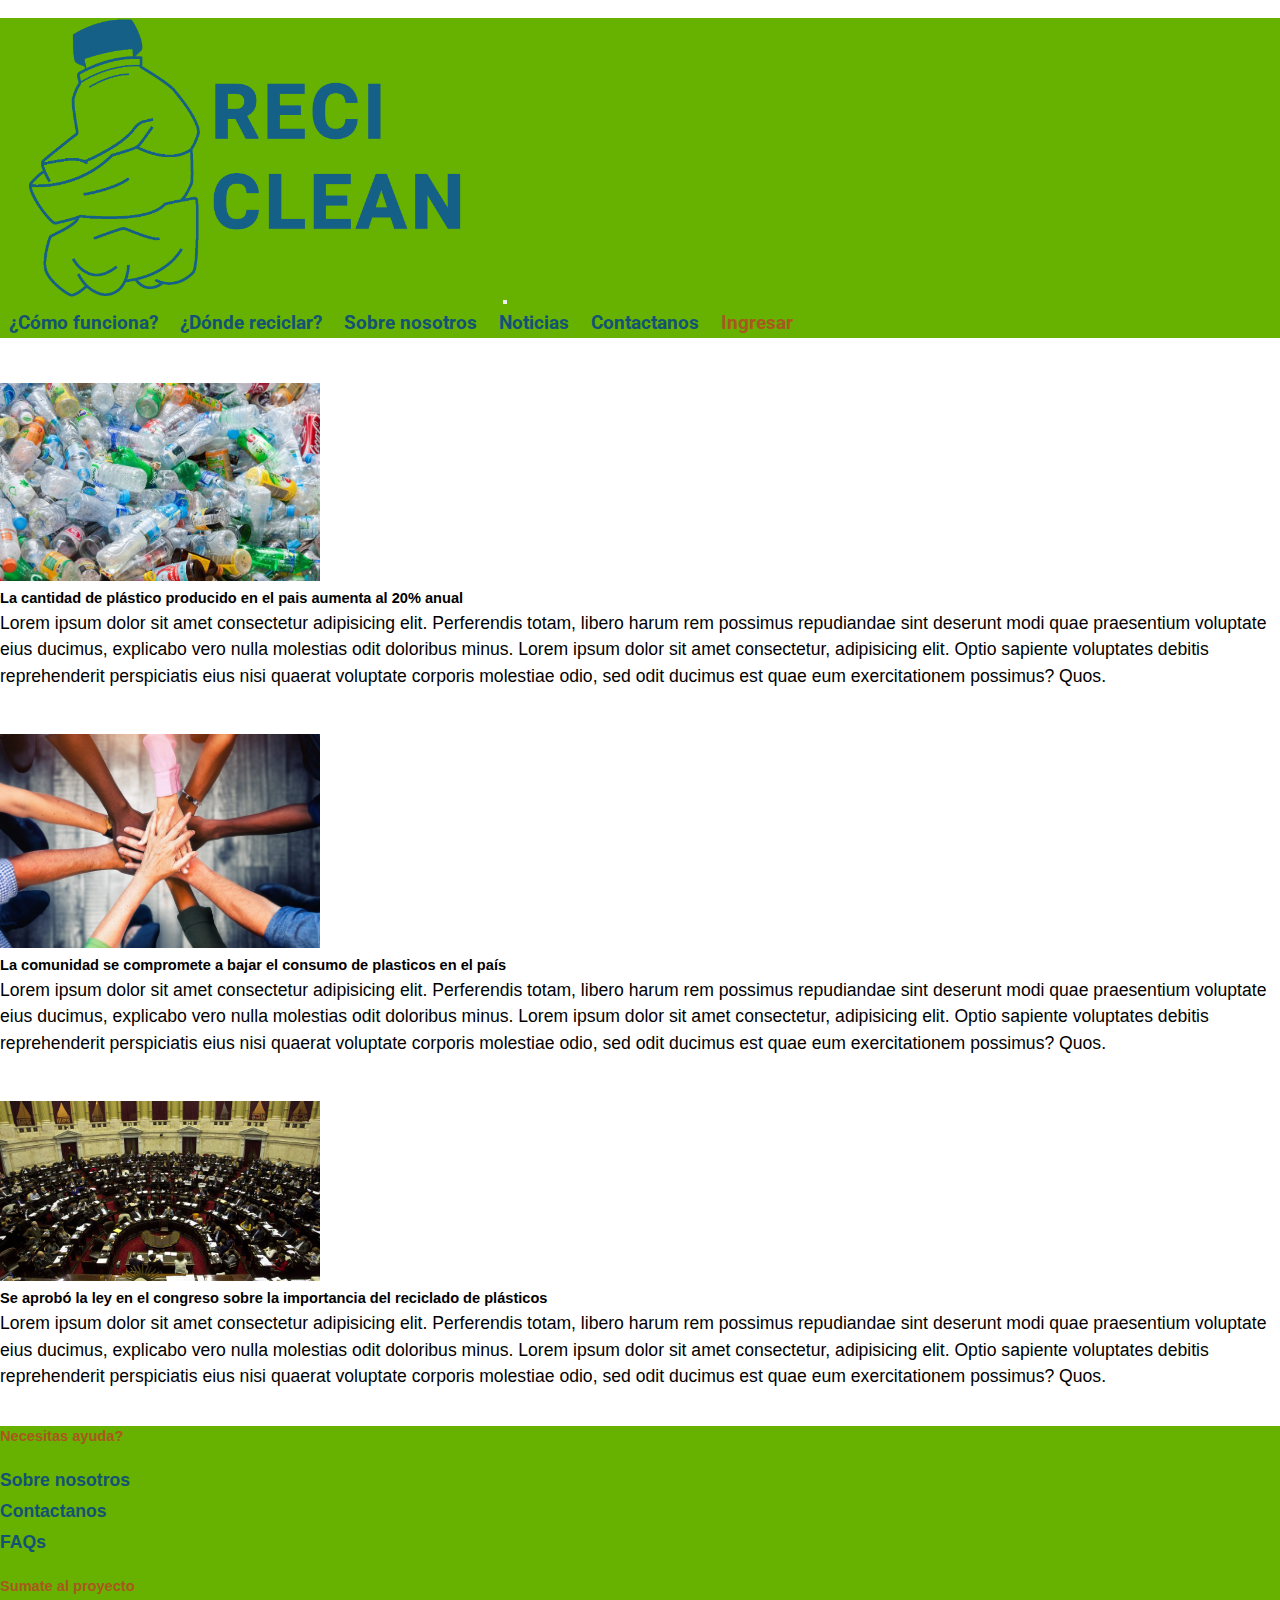
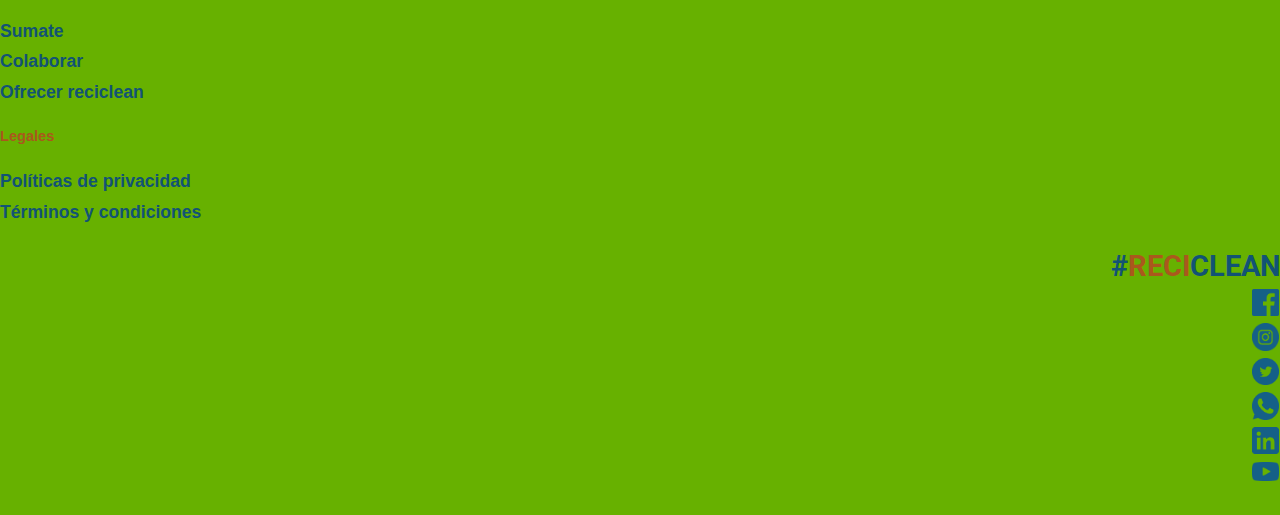
<file: Noticias.html>
<!DOCTYPE html>
<html lang="en">

<head>
    <meta charset="UTF-8">
    <meta http-equiv="X-UA-Compatible" content="IE=edge">
    <meta name="viewport" content="width=device-width, initial-scale=1.0">

    <title>Noticias sobre Reciclean</title>
    <meta name="description"
        content="En esta página vas a encontrar todas las noticias relacionadas a Reciclean y a las acciones que ayudan al medio ambiente">
    <meta name="keywords"
        content="noticias Reciclean, triple impacto, medio ambiente, Reciclean, ayudemos al mundo, ecosistema, comunidad, salvamos al mundo">

    <!-- Animaciones WOW -->
    <link rel="stylesheet" href="https://cdnjs.cloudflare.com/ajax/libs/animate.css/4.1.1/animate.min.css" />
    <!-- Bootstrap -->
    <link href="https://cdn.jsdelivr.net/npm/bootstrap@5.0.0/dist/css/bootstrap.min.css" rel="stylesheet"
        integrity="sha384-wEmeIV1mKuiNpC+IOBjI7aAzPcEZeedi5yW5f2yOq55WWLwNGmvvx4Um1vskeMj0" crossorigin="anonymous">
    <!-- Fuentes Web-->
    <link href="https://fonts.googleapis.com/css?family=Roboto:100,300,400,500,700&display=swap" rel="stylesheet">
    <link href="https://fonts.googleapis.com/css?family=Roboto:100,300,400,500,700&display=swap" rel="stylesheet">
    <!-- Hoja de estilos -->
    <link rel="stylesheet" href="./css/style.css">
</head>

<body>
    <header class="container-fluid">
        <nav class="navbar navbar-expand-md navbar-dark">
            <div class="container">
                <a class="navbar-brand logo" href="Index.html">
                    <img src="/recursos/imagenes/logotipos_reciclean.png" class="logo" alt="Logo Reciclean">
                </a>
                <button class="navbar-toggler" type="button" data-bs-toggle="collapse" data-bs-target="#navbarCollapse"
                    aria-controls="navbarCollapse" aria-expanded="false" aria-label="Toggle navigation">
                    <span class="navbar-toggler-icon"></span>
                </button>
                <div class="collapse navbar-collapse" id="navbarCollapse">
                    <div class="navbar-nav">
                        <a class="navBarcontentText" href="index.html#ComoFunciona">¿Cómo funciona?</a>
                        <a class="navBarcontentText" href="dondeReciclar.html">¿Dónde reciclar?</a>
                        <a class="navBarcontentText" href="sobreNosotros.html">Sobre nosotros</a>
                        <a class="navBarcontentText" href="noticias.html">Noticias</a>
                        <a class="navBarcontentText" href="contactanos.html">Contactanos</a>
                        <a class="navBarcontentTextGreenBold" href="ingresar.html"> Ingresar</a>
                    </div>
                </div>
            </div>
        </nav>
    </header>

    <div class="container ">
        <div class="card mb-3 container-sección">
            <div class="row g-0">
                <div class="col-md-4">
                    <img src="/recursos/imagenes/noticias/botellas_de_plastico.jpeg"
                        alt="botellas de plástico en grandes cantidades" class="imagenesNoticias">
                </div>
                <div class="col-md-8">
                    <div>
                        <h5>La cantidad de plástico producido en el pais aumenta al 20% anual</h5>
                        <p>Lorem ipsum dolor sit amet consectetur adipisicing elit. Perferendis totam, libero harum
                            rem
                            possimus repudiandae sint deserunt modi quae praesentium voluptate eius ducimus,
                            explicabo
                            vero nulla molestias odit doloribus minus.
                            Lorem ipsum dolor sit amet consectetur, adipisicing elit. Optio sapiente voluptates
                            debitis
                            reprehenderit perspiciatis eius nisi quaerat voluptate corporis molestiae odio, sed odit
                            ducimus est quae eum exercitationem possimus? Quos.
                        </p>
                    </div>
                </div>
            </div>
        </div>


        <div class="card mb-3 container-sección">
            <div class="row g-0">
                <div class="col-md-4">
                    <img src="/recursos/imagenes/noticias/comunidad.jpg"
                        alt="La comunidad unida aumenta el uso de plástico reciclado" class="imagenesNoticias">
                </div>
                <div class="col-md-8">
                    <div>
                        <h5>La comunidad se compromete a bajar el consumo de plasticos en el país</h5>
                        <p>Lorem ipsum dolor sit amet consectetur adipisicing elit. Perferendis totam, libero harum
                            rem
                            possimus repudiandae sint deserunt modi quae praesentium voluptate eius ducimus,
                            explicabo
                            vero nulla molestias odit doloribus minus.
                            Lorem ipsum dolor sit amet consectetur, adipisicing elit. Optio sapiente voluptates
                            debitis
                            reprehenderit perspiciatis eius nisi quaerat voluptate corporis molestiae odio, sed odit
                            ducimus est quae eum exercitationem possimus? Quos.
                        </p>
                    </div>
                </div>
            </div>
        </div>

        <div class="card mb-3 container-sección">
            <div class="row g-0">
                <div class="col-md-4">
                    <img src="/recursos/imagenes/noticias/senado_nacional.jpg"
                        alt="Senado nacional aprobó ley de baja de plasticos" class="imagenesNoticias">
                </div>
                <div class="col-md-8">
                    <div>
                        <h5>Se aprobó la ley en el congreso sobre la importancia del reciclado de plásticos</h5>
                        <p>Lorem ipsum dolor sit amet consectetur adipisicing elit. Perferendis totam, libero harum
                            rem
                            possimus repudiandae sint deserunt modi quae praesentium voluptate eius ducimus,
                            explicabo
                            vero nulla molestias odit doloribus minus.
                            Lorem ipsum dolor sit amet consectetur, adipisicing elit. Optio sapiente voluptates
                            debitis
                            reprehenderit perspiciatis eius nisi quaerat voluptate corporis molestiae odio, sed odit
                            ducimus est quae eum exercitationem possimus? Quos.
                        </p>
                    </div>
                </div>
            </div>
        </div>
    </div>
</body>


<!--Pie de pagina-->
<footer class="footerContainer container-fluid">
    <div class="container">
        <div class="row justify-content-start">
            <div class="col-sm-3">
                <h5 class="h5Footer"> Necesitas ayuda? </h5>
                <div><a class="linksFooterText" href="">Sobre nosotros</a></div>
                <div><a class="linksFooterText" href="">Contactanos</a></div>
                <div><a class="linksFooterText" href="">FAQs</a></div>
            </div>
            <div class="col-sm-3">
                <h5 class="h5Footer"> Sumate al proyecto </h5>
                <div><a class="linksFooterText" href="">Sumate</a></div>
                <div><a class="linksFooterText" href="">Colaborar</a></div>
                <div><a class="linksFooterText" href="">Ofrecer reciclean</a></div>
            </div>
            <div class="col-sm-3">
                <h5 class="h5Footer"> Legales </h5>
                <div><a class="linksFooterText" href="">Políticas de privacidad</a></div>
                <div><a class="linksFooterText" href="">Términos y condiciones</a></div>
            </div>

            <div class="twitterFooterContainer">
                <span> <a class="orangeBold" href="https://twitter.com/?lang=es"> # </a></span>
                <span> <a class="greenBold" href="https://twitter.com/?lang=es"> RECI </a></span>
                <span> <a class="orangeBold" href="https://twitter.com/?lang=es"> CLEAN </a> </span>
            </div>

            <div class="redesSociales">
                <ul class="list-inline">
                    <li class="list-inline-item">
                        <a href="http://facebook.com">
                            <img class="iconosRedesSociales" src="recursos/imagenes/iconos_del_Footer/facebook.png"
                                title="Facebook" />
                        </a>
                    </li>
                    <li class="list-inline-item">
                        <a href="https://www.instagram.com/?hl=es-la">
                            <img class="iconosRedesSociales" src="recursos/imagenes/iconos_del_Footer/instagram.png"
                                title="Instagram" />
                        </a>
                    </li>
                    <li class="list-inline-item">
                        <a href="https://twitter.com/">
                            <img class="iconosRedesSociales" src="recursos/imagenes/iconos_del_Footer/twitter.png"
                                title="Twitter" />
                        </a>
                    </li>
                    <li class="list-inline-item">
                        <a href="https://www.whatsapp.com/">
                            <img class="iconosRedesSociales" src="recursos/imagenes/iconos_del_Footer/whatsapp.png"
                                title="Whatsapp" />
                        </a>
                    </li>
                    <li class="list-inline-item">
                        <a href="https://www.linkedin.com/">
                            <img class="iconosRedesSociales" src="recursos/imagenes/iconos_del_Footer/linkedin.png"
                                title="Linkedin" /></a>
                    </li>
                    <li class="list-inline-item">
                        <a href="https://www.youtube.com/">
                            <img class="iconosRedesSociales" src="recursos/imagenes/iconos_del_Footer/youtube.png"
                                title="Youtube" />
                        </a>
                    </li>
            </div>
        </div>
    </div>
</footer>
<!--shilf + alt + f-->

<!-- Bootstrap -->
<script src="https://cdn.jsdelivr.net/npm/@popperjs/core@2.9.2/dist/umd/popper.min.js"
    integrity="sha384-IQsoLXl5PILFhosVNubq5LC7Qb9DXgDA9i+tQ8Zj3iwWAwPtgFTxbJ8NT4GN1R8p" crossorigin="anonymous">
</script>
<script src="https://cdn.jsdelivr.net/npm/bootstrap@5.0.0/dist/js/bootstrap.min.js"
    integrity="sha384-lpyLfhYuitXl2zRZ5Bn2fqnhNAKOAaM/0Kr9laMspuaMiZfGmfwRNFh8HlMy49eQ" crossorigin="anonymous">
</script>



</html>
</file>
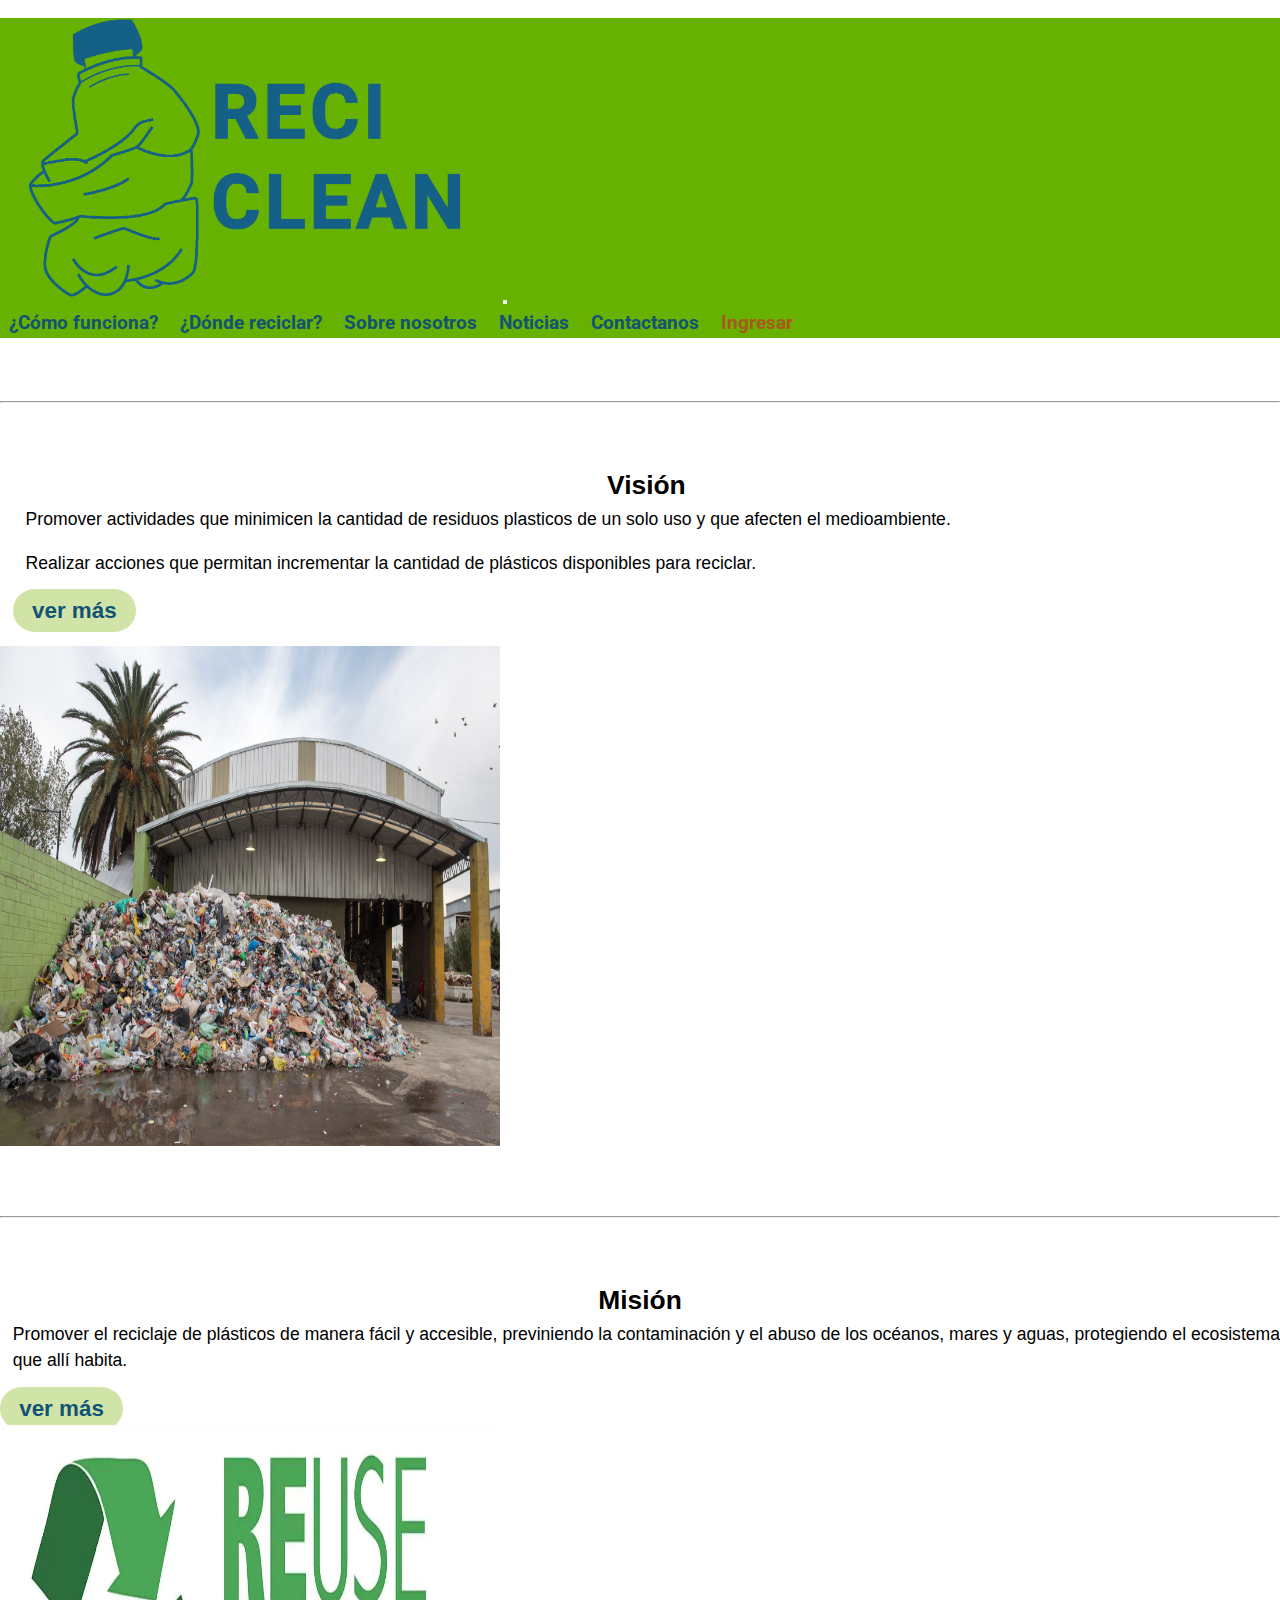
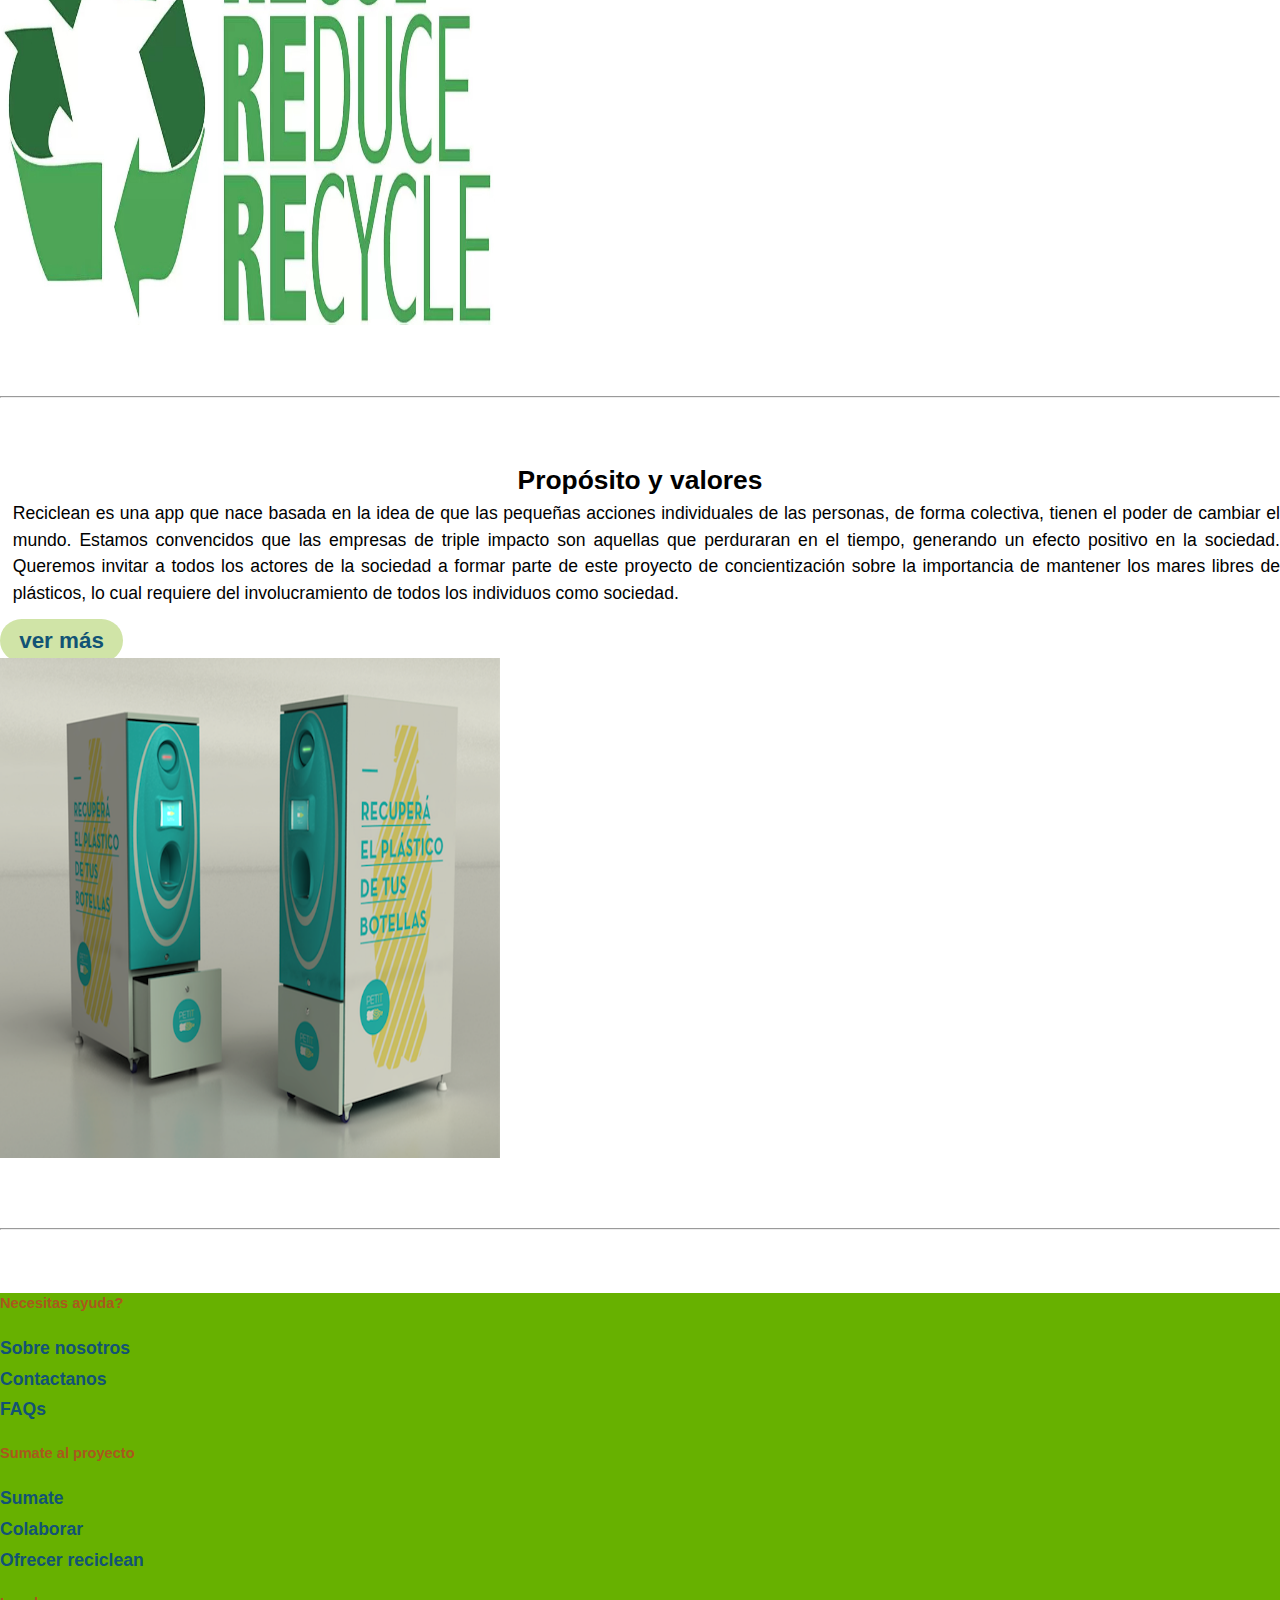
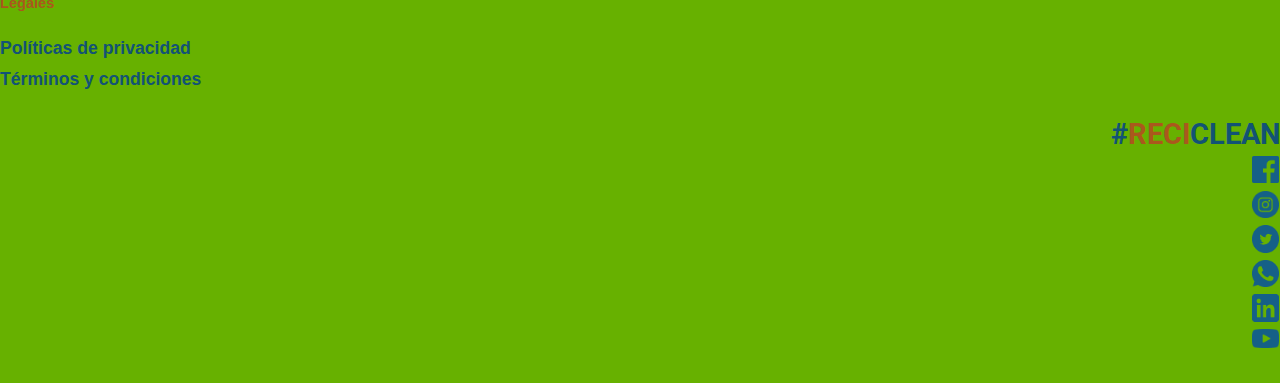
<file: sobreNosotros.html>
<!DOCTYPE html>
<html lang="en">

<head>
    <meta charset="UTF-8">
    <meta http-equiv="X-UA-Compatible" content="IE=edge">
    <meta name="viewport" content="width=device-width, initial-scale=1.0">

    <title>Visión y propósito - Reciclean</title>
    <meta name="description"
        content="En esta página vas a encontrar información sobre Reciclean, nuestra misión y los principales valores que nos acompañan">
    <meta name="keywords"
        content="Visión de Reciclean, Misión de Reciclean, proposito de Reciclean, valores de Reciclean, triple impacto, medio ambiente, reciclar">

    <!-- Animaciones WOW -->
    <link rel="stylesheet" href="https://cdnjs.cloudflare.com/ajax/libs/animate.css/4.1.1/animate.min.css" />
    <!-- Bootstrap -->
    <link href="https://cdn.jsdelivr.net/npm/bootstrap@5.0.0/dist/css/bootstrap.min.css" rel="stylesheet"
        integrity="sha384-wEmeIV1mKuiNpC+IOBjI7aAzPcEZeedi5yW5f2yOq55WWLwNGmvvx4Um1vskeMj0" crossorigin="anonymous">
    <!-- Fuentes Web-->
    <link href="https://fonts.googleapis.com/css?family=Roboto:100,300,400,500,700&display=swap" rel="stylesheet">
    <link href="https://fonts.googleapis.com/css?family=Roboto:100,300,400,500,700&display=swap" rel="stylesheet">
    <!-- Hoja de estilos -->
    <link rel="stylesheet" href="./css/style.css">
</head>

<body>
    <header class="container-fluid">
        <nav class="navbar navbar-expand-md navbar-dark">
            <div class="container">
                <a class="navbar-brand logo" href="index.html">
                    <img src="recursos/imagenes/logotipos_reciclean.png" class="logo" alt="Logo Reciclean">
                </a>
                <button class="navbar-toggler" type="button" data-bs-toggle="collapse" data-bs-target="#navbarCollapse"
                    aria-controls="navbarCollapse" aria-expanded="false" aria-label="Toggle navigation">
                    <span class="navbar-toggler-icon"></span>
                </button>
                <div class="collapse navbar-collapse" id="navbarCollapse">
                    <div class="navbar-nav">
                        <a class="navBarcontentText" href="index.html#comoFunciona">¿Cómo funciona?</a>
                        <a class="navBarcontentText" href="dondeReciclar.html">¿Dónde reciclar?</a>
                        <a class="navBarcontentText" href="sobreNosotros.html">Sobre nosotros</a>
                        <a class="navBarcontentText" href="noticias.html">Noticias</a>
                        <a class="navBarcontentText" href="contactanos.html">Contactanos</a>
                        <a class="navBarcontentTextGreenBold" href="ingresar.html"> Ingresar</a>
                    </div>
                </div>
            </div>
        </nav>
    </header>

    <div class="container">
        <hr class="featurette-divider-sobreNosotros">
        <div class="row justify-content-center">
            <div class="col-md-7 noticiaParrafo">
                <h2 class="noticiaTitulo">Visión</h2>
                <p>
                    <ul>
                        <li class="lead noticiaParrafo">Promover actividades que minimicen la cantidad de residuos
                            plasticos de un solo uso y que
                            afecten el medioambiente.</li>
                        <li class="lead noticiaParrafo">Realizar acciones que permitan incrementar la cantidad de
                            plásticos disponibles para
                            reciclar.</li>
                    </ul>
                    <p class="text-center"><a class="callToAction" href="">ver más</a></p>
                </p>

            </div>
            <div class="col-md-5">
                <img src="./recursos/imagenes/sobre_nosotros/sobre_nosotros_1.jpg" class="img-fluid"
                    alt="montaña de basura" title="montaña de basura" width="500" height="500">
            </div>
        </div>

        <hr class="featurette-divider-sobreNosotros">

        <div class="row featurette">
            <div class="col-md-7 order-md-2">
                <h2 class="noticiaTitulo">Misión</h2>
                <p class="lead noticiaParrafo">Promover el reciclaje de plásticos de manera fácil y accesible,
                    previniendo la contaminación y el abuso de los océanos, mares y aguas, protegiendo el ecosistema que
                    allí habita.</p>
                <p class="text-center"><a class="callToAction" href="">ver más</a></p>
            </div>
            <div class="col-md-5 order-md-1">
                <img src="./recursos/imagenes/sobre_nosotros/sobre_nosotros_2.jpg" class="img-fluid"
                    alt="montaña de basura" title="montaña de basura" width="500" height="500">
            </div>
        </div>
        <hr class="featurette-divider-sobreNosotros">
        <div class="row featurette">
            <div class="col-md-7">
                <h2 class="noticiaTitulo">Propósito y valores</h2>
                <p class="lead noticiaParrafo">Reciclean es una app que nace basada en la idea de que las pequeñas
                    acciones individuales de las personas, de forma colectiva, tienen el poder de cambiar el mundo.
                    Estamos convencidos que las empresas de triple impacto son aquellas que perduraran en el tiempo,
                    generando un efecto positivo en la sociedad.
                    Queremos invitar a todos los actores de la sociedad a formar parte de este proyecto de
                    concientización sobre la importancia de mantener los mares libres de plásticos, lo cual requiere del
                    involucramiento de todos los individuos como sociedad.
                </p>
                <p class="text-center"><a class="callToAction" href="">ver más</a></p>
            </div>
            <div class="col-md-5">
                <img src="./recursos/imagenes/sobre_nosotros/sobre_nosotros_3.jpg" class="img-fluid"
                    alt="montaña de basura" title="montaña de basura" width="500" height="500">
            </div>
        </div>
        <hr class="featurette-divider-sobreNosotros">
    </div>

    <!--Pie de pagina-->
    <footer class="footerContainer container-fluid">
        <div class="container">
            <div class="row justify-content-start">
                <div class="col-sm-3">
                    <h5 class="h5Footer"> Necesitas ayuda? </h5>
                    <div><a class="linksFooterText" href="">Sobre nosotros</a></div>
                    <div><a class="linksFooterText" href="">Contactanos</a></div>
                    <div><a class="linksFooterText" href="">FAQs</a></div>
                </div>
                <div class="col-sm-3">
                    <h5 class="h5Footer"> Sumate al proyecto </h5>
                    <div><a class="linksFooterText" href="">Sumate</a></div>
                    <div><a class="linksFooterText" href="">Colaborar</a></div>
                    <div><a class="linksFooterText" href="">Ofrecer reciclean</a></div>
                </div>
                <div class="col-sm-3">
                    <h5 class="h5Footer"> Legales </h5>
                    <div><a class="linksFooterText" href="">Políticas de privacidad</a></div>
                    <div><a class="linksFooterText" href="">Términos y condiciones</a></div>
                </div>

                <div class="twitterFooterContainer">
                    <span> <a class="orangeBold" href="https://twitter.com/?lang=es"> # </a></span>
                    <span> <a class="greenBold" href="https://twitter.com/?lang=es"> RECI </a></span>
                    <span> <a class="orangeBold" href="https://twitter.com/?lang=es"> CLEAN </a> </span>
                </div>

                <div class="redesSociales">
                    <ul class="list-inline">
                        <li class="list-inline-item">
                            <a href="http://facebook.com">
                                <img class="iconosRedesSociales" src="recursos/imagenes/iconos_del_Footer/facebook.png"
                                    title="Facebook" />
                            </a>
                        </li>
                        <li class="list-inline-item">
                            <a href="https://www.instagram.com/?hl=es-la">
                                <img class="iconosRedesSociales" src="recursos/imagenes/iconos_del_Footer/instagram.png"
                                    title="Instagram" />
                            </a>
                        </li>
                        <li class="list-inline-item">
                            <a href="https://twitter.com/">
                                <img class="iconosRedesSociales" src="recursos/imagenes/iconos_del_Footer/twitter.png"
                                    title="Twitter" />
                            </a>
                        </li>
                        <li class="list-inline-item">
                            <a href="https://www.whatsapp.com/">
                                <img class="iconosRedesSociales" src="recursos/imagenes/iconos_del_Footer/whatsapp.png"
                                    title="Whatsapp" />
                            </a>
                        </li>
                        <li class="list-inline-item">
                            <a href="https://www.linkedin.com/">
                                <img class="iconosRedesSociales" src="recursos/imagenes/iconos_del_Footer/linkedin.png"
                                    title="Linkedin" /></a>
                        </li>
                        <li class="list-inline-item">
                            <a href="https://www.youtube.com/">
                                <img class="iconosRedesSociales" src="recursos/imagenes/iconos_del_Footer/youtube.png"
                                    title="Youtube" />
                            </a>
                        </li>
                </div>
            </div>
        </div>
    </footer>
    <!--shilf + alt + f-->

    <!-- Bootstrap -->
    <script src="https://cdn.jsdelivr.net/npm/@popperjs/core@2.9.2/dist/umd/popper.min.js"
        integrity="sha384-IQsoLXl5PILFhosVNubq5LC7Qb9DXgDA9i+tQ8Zj3iwWAwPtgFTxbJ8NT4GN1R8p" crossorigin="anonymous">
    </script>
    <script src="https://cdn.jsdelivr.net/npm/bootstrap@5.0.0/dist/js/bootstrap.min.js"
        integrity="sha384-lpyLfhYuitXl2zRZ5Bn2fqnhNAKOAaM/0Kr9laMspuaMiZfGmfwRNFh8HlMy49eQ" crossorigin="anonymous">
    </script>

</body>

</html>
</file>
<file: css/style.css>
@charset "UTF-8";
* {
  margin: 0px;
  padding: 0px;
  -webkit-box-sizing: border-box;
          box-sizing: border-box;
  list-style: none;
  list-style-type: none;
  text-decoration: none;
}

body {
  font-family: "Lato", sans-serif;
  font-size: 1.1rem;
  -webkit-box-pack: center;
      -ms-flex-pack: center;
          justify-content: center;
  color: black;
  line-height: 1.5;
  text-decoration: none;
}

a {
  text-decoration: none;
}

.container {
  margin-top: 2vh;
  margin-bottom: 2vh;
}

.container-sección {
  margin-top: 5vh;
  margin-bottom: 4vh;
}

.callToAction {
  background: #D0E4A7;
  color: #125375;
  border: none;
  border-radius: 50rem;
  font-weight: bold;
  font-size: 1.4rem;
  margin-bottom: 2vh;
  margin-top: 2vh;
  padding-top: 1vh;
  padding-bottom: 1vh;
  padding-left: 1.5vw;
  padding-right: 1.5vw;
}

/*----------------Transiciones---------------*/
.callToAction:hover {
  background-color: #125375;
  color: white;
}

/*-------------------------------- FORMULARIO ----------------------------------*/
.formularioContacto {
  width: 80vw;
  margin: 6vh auto;
}

.callToAction-formulario-primary {
  background: #a2ca84;
  color: #125375;
  border: none;
  border-radius: 50rem;
  font-weight: bold;
  font-size: 1.4rem;
  margin-bottom: 2vh;
  margin-top: 2vh;
}

.callToAction-formulario-primary:hover {
  background-color: #125375;
  color: white;
}

.callToAction-formulario-secondary {
  background: #aca9a9ec;
  color: #125375;
  border: none;
  border-radius: 50rem;
  font-weight: bold;
  font-size: 1.4rem;
  margin-bottom: 2vh;
  margin-top: 2vh;
}

.callToAction-formulario-secondary:hover {
  background-color: #125375;
  color: white;
}

.containerNoticias {
  padding-right: 2vw;
  padding-left: 2vw;
  padding-top: 2vh;
  padding-bottom: 2vh;
}

/*-------------------------------HEADER-----------------------------------------------*/
header {
  font-family: "Roboto", sans-serif;
  background-color: #67b100;
}

.logo, .containerLogin .logo-login {
  background-position: center;
  background-size: contain;
  background-repeat: no-repeat;
  width: 35%;
  min-width: 150px;
  min-height: auto;
  margin-left: 1vw;
  margin-right: 1vw;
}

/*------------------------BARRA DE NAVEGACIÓN--------------------------------------*/
.navbar-nav {
  -webkit-box-align: center;
      -ms-flex-align: center;
          align-items: center;
}

.navBarcontentText, .navBarcontentTextGreenBold {
  text-align: center;
  font-size: 1.2rem;
  /* tamaño de la letra*/
  color: #125375;
  padding-right: 1vh;
  padding-left: 1vh;
  font-weight: bold;
}

.navBarcontentTextGreenBold {
  color: #aa581d;
}

/*----------------Transiciones---------------*/
.navBarcontentText:hover, .navBarcontentTextGreenBold:hover {
  background-color: #125375;
  color: white;
  padding: 1vh;
  border-radius: 15rem;
}

.navBarcontentTextGreenBold:hover {
  background-color: #aa581d;
  color: white;
  padding: 1vh;
  border-radius: 15rem;
}

.carousel-item {
  height: 65vh;
  background-color: black;
  color: white;
  position: relative;
}
.carousel-item .fotoCarrousel {
  opacity: 0.9;
  width: 100%;
  height: 65vh;
}
.carousel-item .carruselText {
  background-color: #8a848449;
  width: 30%;
  margin-top: 2vh;
  padding-top: 1vh;
  padding-bottom: 1vh;
  padding-left: 1.5vw;
  padding-right: 1.5vw;
  text-align: justify;
}

@media (max-width: 600px) {
  .carruselText {
    display: none;
  }
}
/*-------------------------------- ¿CÓMO FUNCIONA? ----------------------------------*/
.container .iconoComoFunciona {
  width: 60%;
  height: auto;
  margin-bottom: 2vh;
  margin-top: 1vh;
}
.container .textoComoFunciona {
  background-color: #e9e5e5c7;
  width: 100%;
  height: auto;
  padding: 1.5vw;
  margin-bottom: 2vh;
  border-radius: 1rem;
  text-align: justify;
}

/*-------------------------------- NOTICIAS ----------------------------------*/
.imagenNoticias {
  background-position: center;
  background-size: cover;
  background-repeat: no-repeat;
  width: 100%;
  height: 30vh;
  margin-top: 1vh;
  margin-bottom: 1vh;
  border-radius: 1rem;
  margin-bottom: 2vh;
}
.imagenNoticias .etiquetaNoticias {
  position: relative;
  top: 4vh;
  left: -2vw;
  background-color: #67b100;
  font-size: 1.4rem;
  color: #125375;
  padding-top: 1vh;
  padding-bottom: 1vh;
  padding-left: 1vw;
  padding-right: 1vw;
  border-radius: 1rem;
}

.textoNoticias {
  background-color: #e9e5e5c7;
  padding: 1.5vw;
  margin-bottom: 2vw;
  border: 3px solid #b8b5b5ec;
  border-radius: 1rem;
  text-align: justify;
}

.imagenesNoticias {
  width: 25vw;
  height: auto;
}

/*-------------------------------- SOBRE NOSOTROS ----------------------------------*/
.noticiaParrafo {
  padding-left: 1vw;
  margin-bottom: 2vh;
  max-height: auto;
  text-align: justify;
}

.noticiaTitulo {
  text-align: center;
}

.featurette-divider-sobreNosotros {
  margin: 7vh 0;
}

.mapaAncho {
  width: 80vw;
  height: 65vh;
}

.containerLogin {
  margin-top: 2vh;
  margin-bottom: 4vh;
}
.containerLogin .userCard_login {
  border: 3px solid #b8b5b5ec;
  border-radius: 1rem;
  padding-bottom: 4vh;
  padding-top: 2vh;
  padding-left: 2.5vw;
  padding-right: 2.5vw;
  background-color: #e9e5e5c7;
}
.containerLogin .logo-login {
  border-radius: 50rem;
  padding: 1vw;
  margin-bottom: 2vh;
}
.containerLogin .callToAction-login-primary {
  background: #D0E4A7;
  color: #125375;
  border: none;
  border-radius: 50rem;
  font-weight: bold;
  margin: 1vh;
}
.containerLogin .callToAction-login-primary:hover {
  background-color: #125375;
  color: white;
}
.containerLogin .iconosRedesSociales-login {
  width: 3vw;
  min-width: 35px;
  border-radius: 50rem;
  margin: 1vw;
}

/*-------------------------------- FOOTER ----------------------------------*/
.footerContainer {
  background-color: #67b100;
  padding-bottom: 1vh;
}
.footerContainer .h5Footer {
  font-size: 1.35rem bold;
  font-weight: bold;
  margin-bottom: 2vh;
  margin-top: 2vh;
  color: #aa581d;
}
.footerContainer .linksFooterText {
  line-height: 1.75;
  font-weight: bold;
  color: #125375;
  margin-right: 2vw;
  text-decoration: none;
  font-size: 1.1rem;
}
@media (max-width: 600px) {
  .footerContainer .h5Footer {
    margin-bottom: 2px;
    margin-top: 2px;
  }
  .footerContainer .linksFooterText {
    line-height: 1;
    font-weight: bold;
    color: #125375;
    margin-right: 2vw;
    text-decoration: none;
    font-size: 1rem;
  }
}
.footerContainer .twitterFooterContainer {
  display: -webkit-box;
  display: -ms-flexbox;
  display: flex;
  -webkit-box-orient: horizontal;
  -webkit-box-direction: normal;
      -ms-flex-direction: row;
          flex-direction: row;
  -webkit-box-pack: end;
      -ms-flex-pack: end;
          justify-content: flex-end;
  margin-top: 2vh;
  text-decoration: none;
}
.footerContainer .orangeBold {
  font-family: "Roboto", sans-serif;
  font-weight: bold;
  font-size: 1.8rem;
  color: #125375;
  text-decoration: none;
}
.footerContainer .greenBold {
  font-family: "Roboto", sans-serif;
  font-weight: bold;
  font-size: 1.8rem;
  color: #aa581d;
  text-decoration: none;
}
.footerContainer .redesSociales {
  display: -webkit-box;
  display: -ms-flexbox;
  display: flex;
  -webkit-box-orient: horizontal;
  -webkit-box-direction: normal;
      -ms-flex-direction: row;
          flex-direction: row;
  -webkit-box-pack: end;
      -ms-flex-pack: end;
          justify-content: flex-end;
  text-decoration: none;
}
.footerContainer .iconosRedesSociales {
  min-width: 1.2;
  width: 1.7rem;
  margin-right: 0.1vw;
  height: auto;
}

/*----Formato de lectura reloj para margin y padding----

----------   0   ----------

---  3           1   ------

----------   2   ----------

*/
.image404 {
  width: 60%;
  min-width: 300px;
  min-height: auto;
  margin-left: 1vw;
  margin-right: 1vw;
  margin-top: 2vh;
  margin-bottom: 1vw;
}

.featurette-divider-404 {
  margin-left: 7vw;
  margin-right: 7vw;
}/*# sourceMappingURL=style.css.map */
</file>
